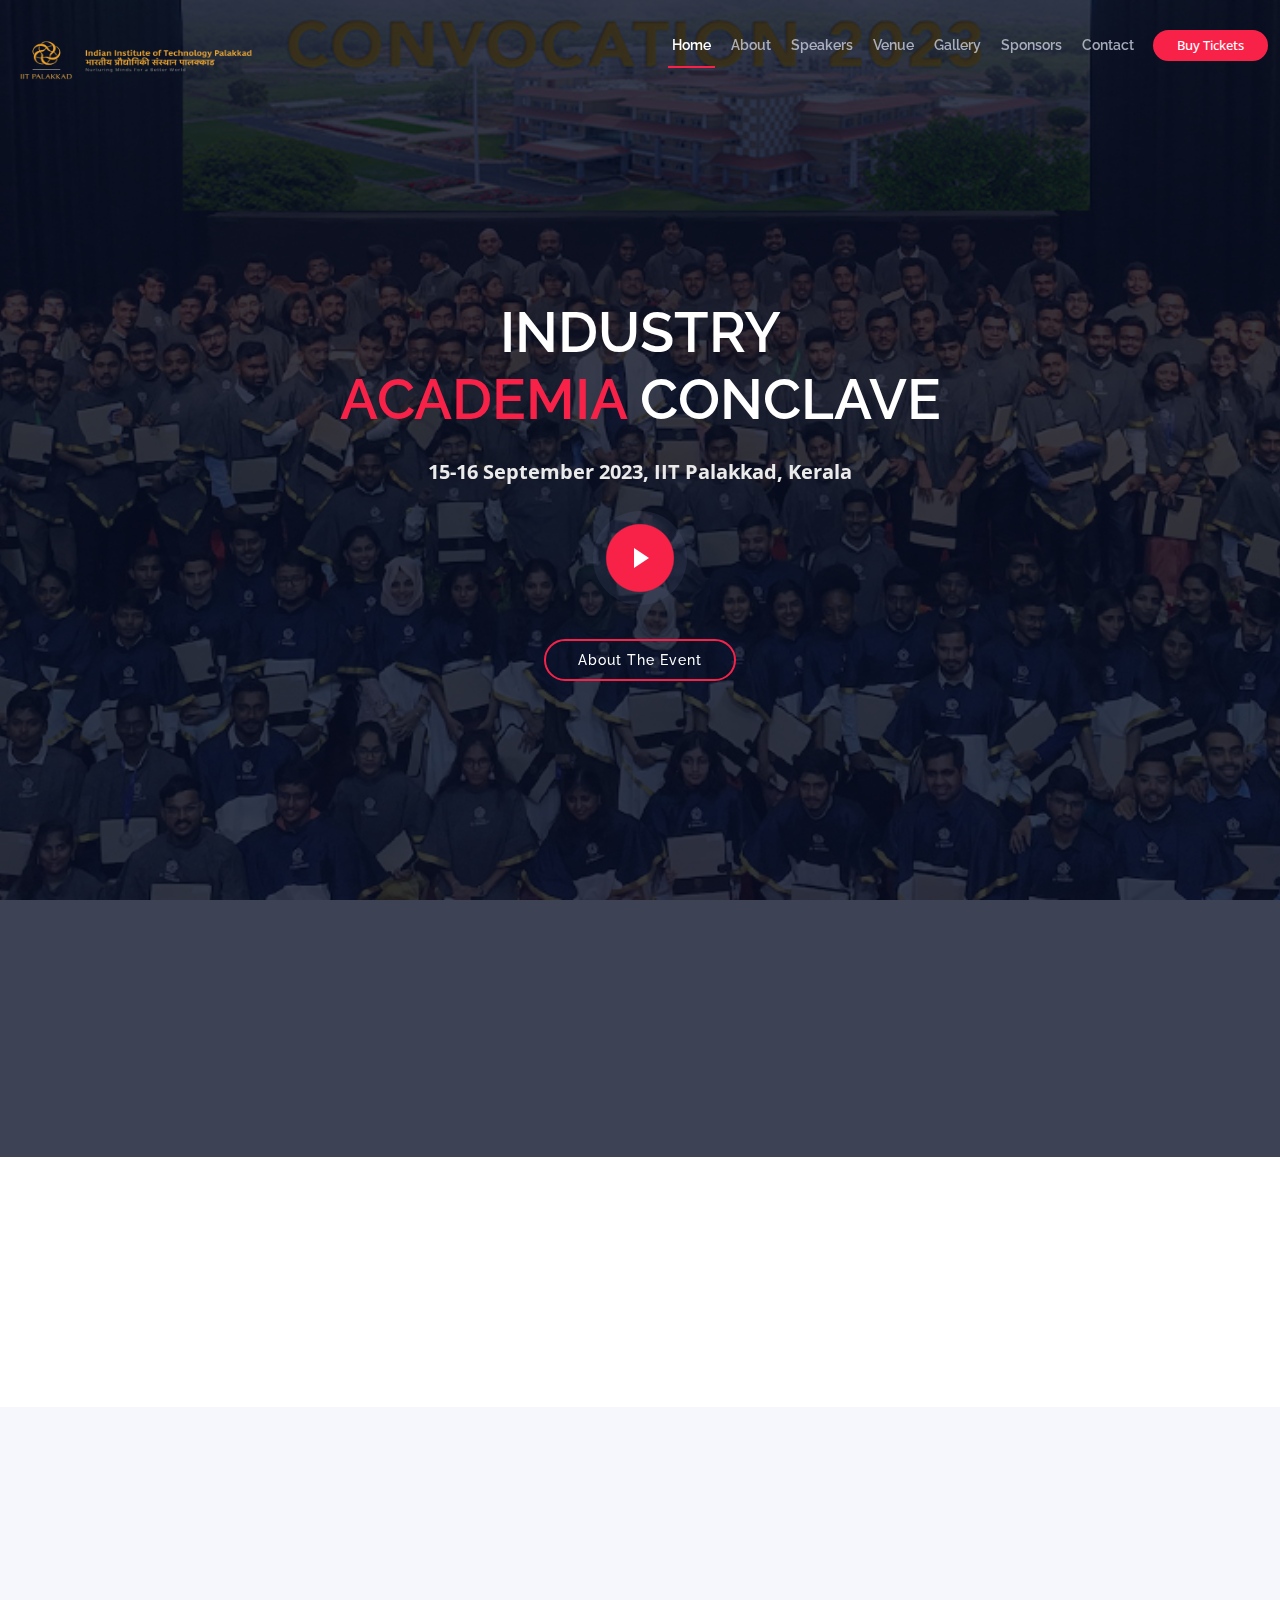
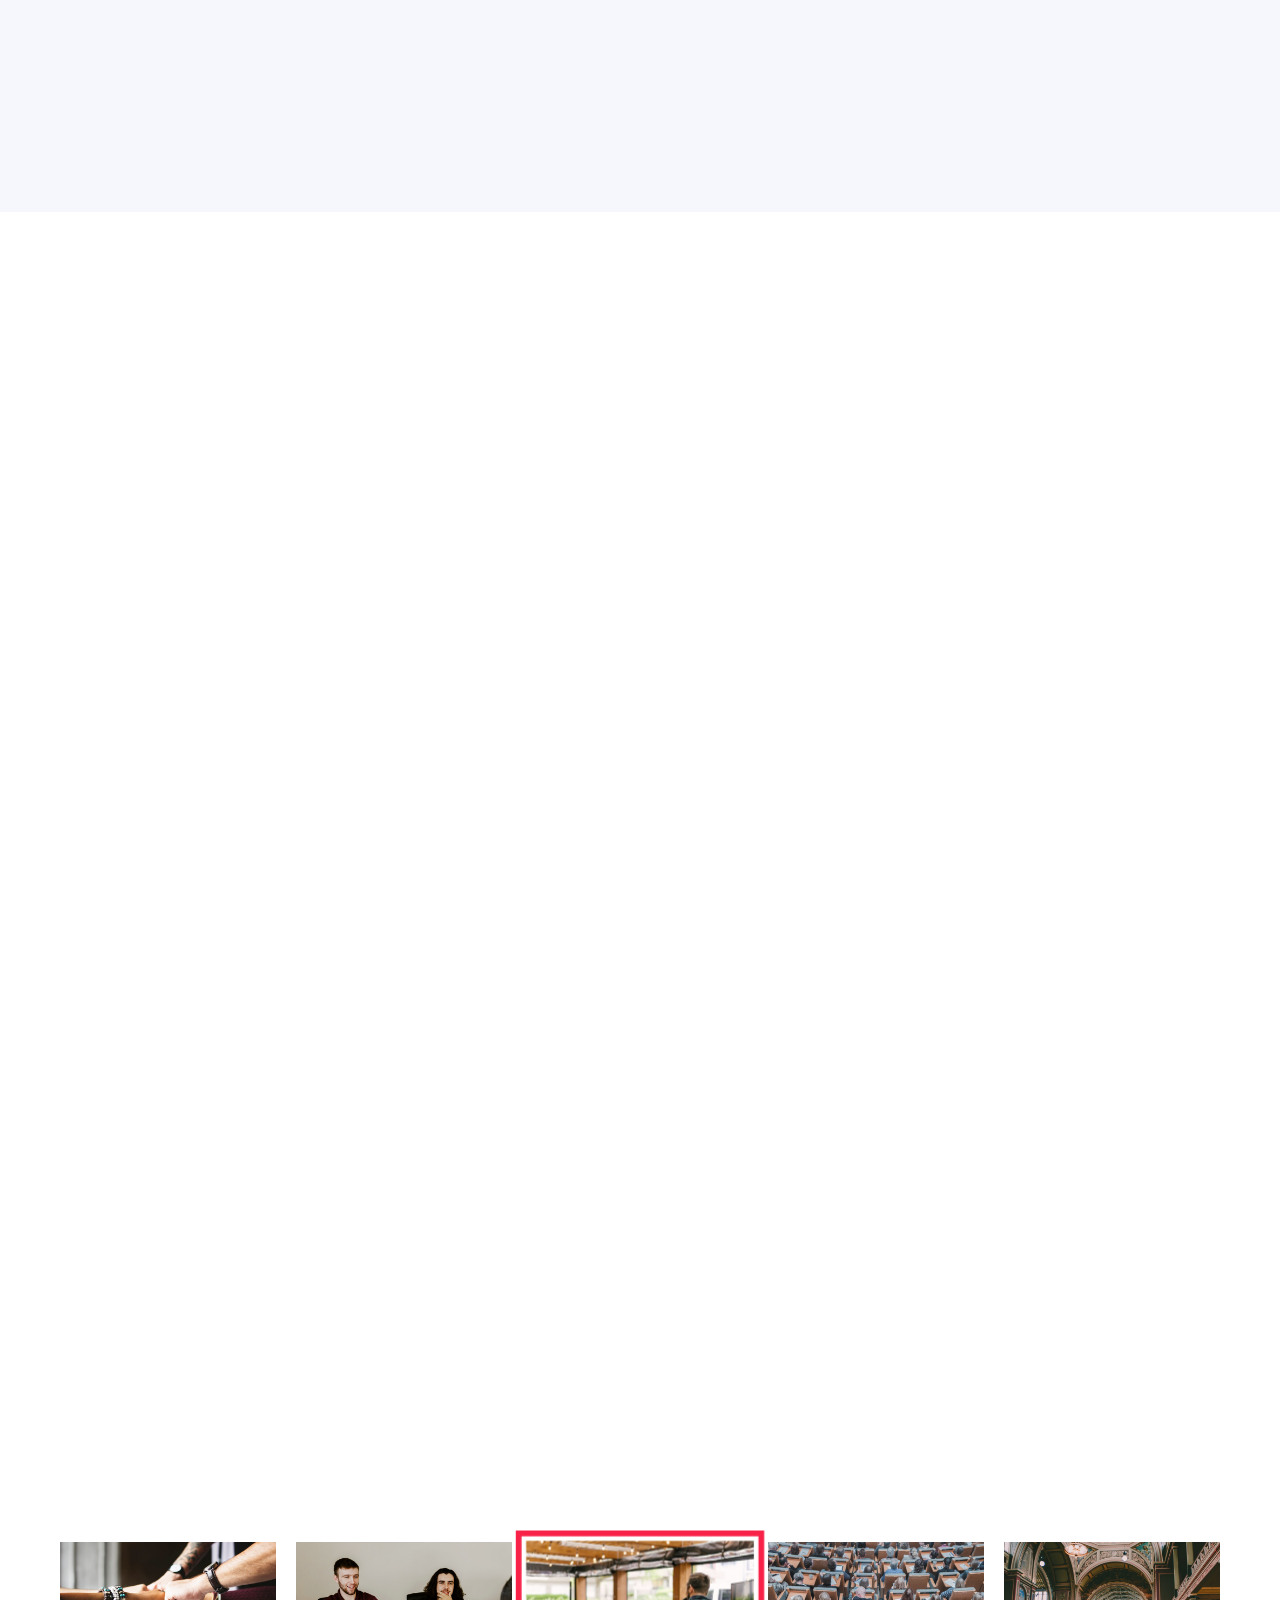
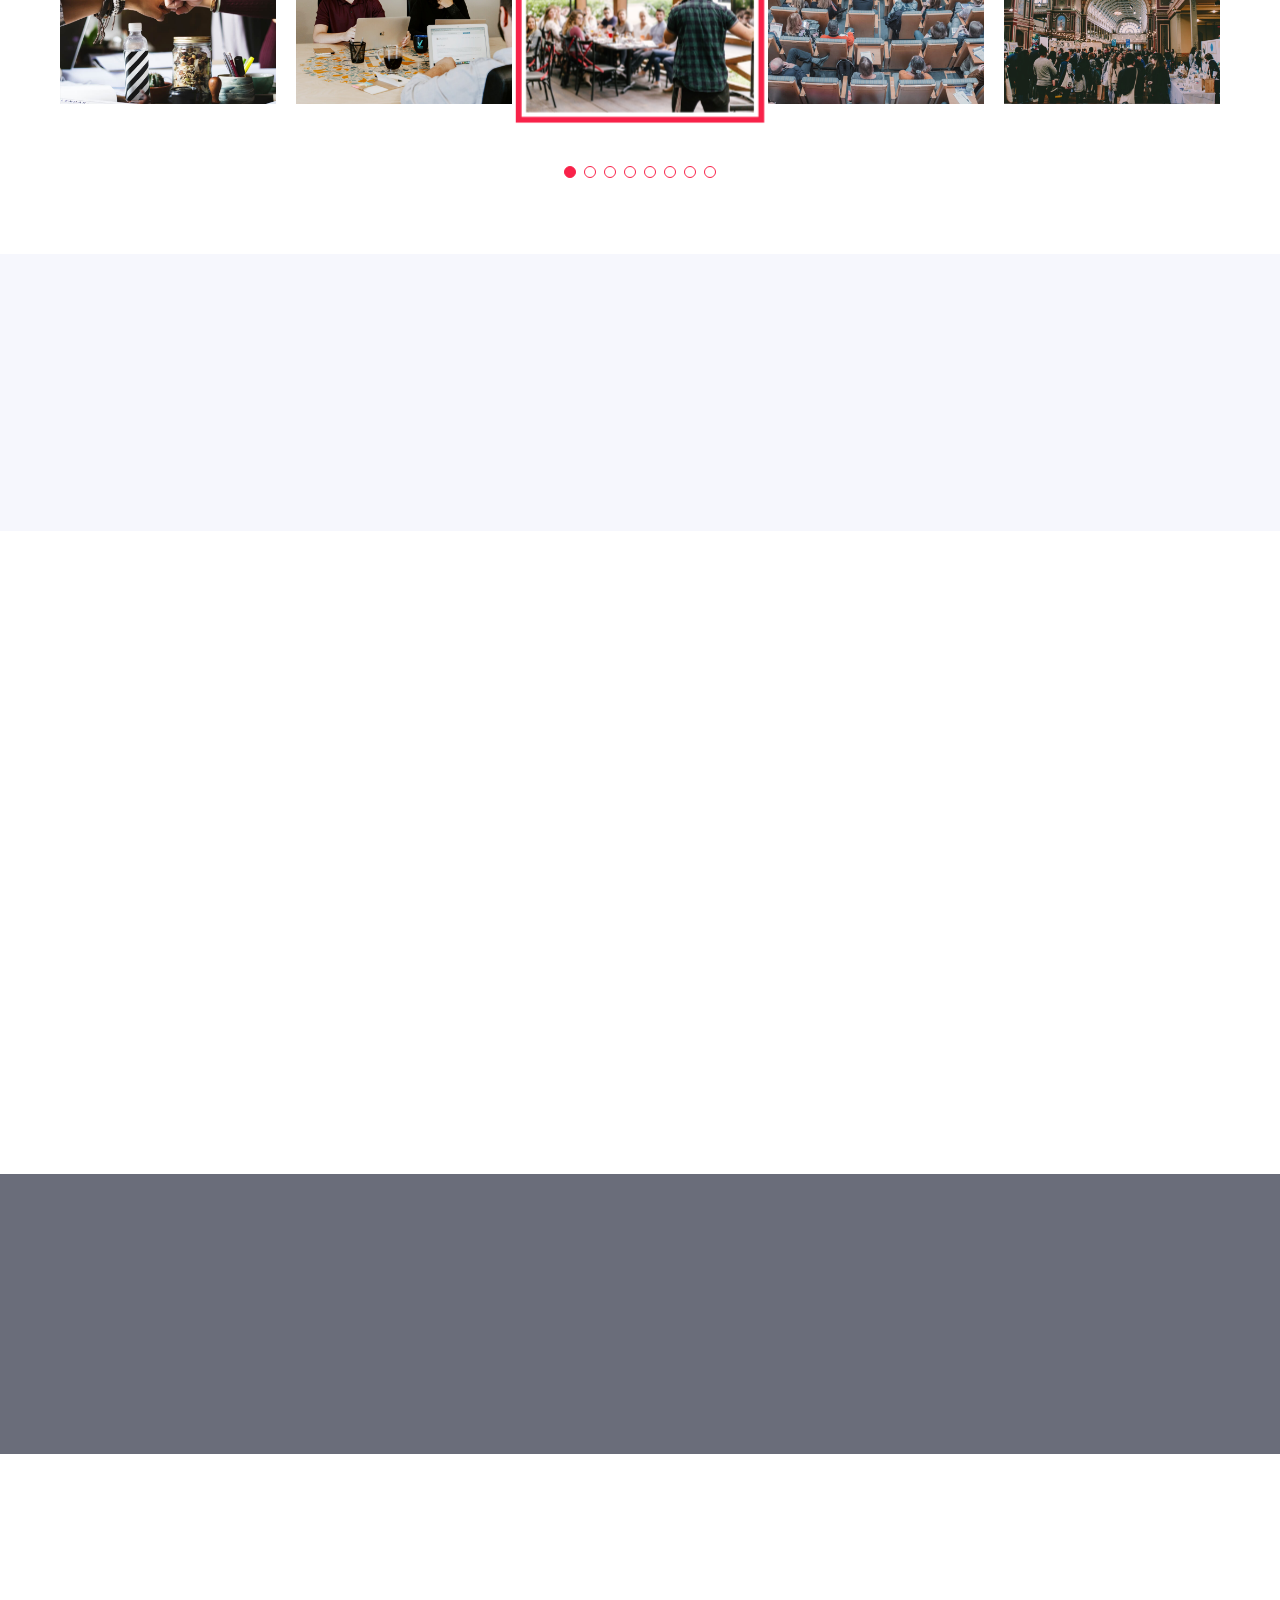
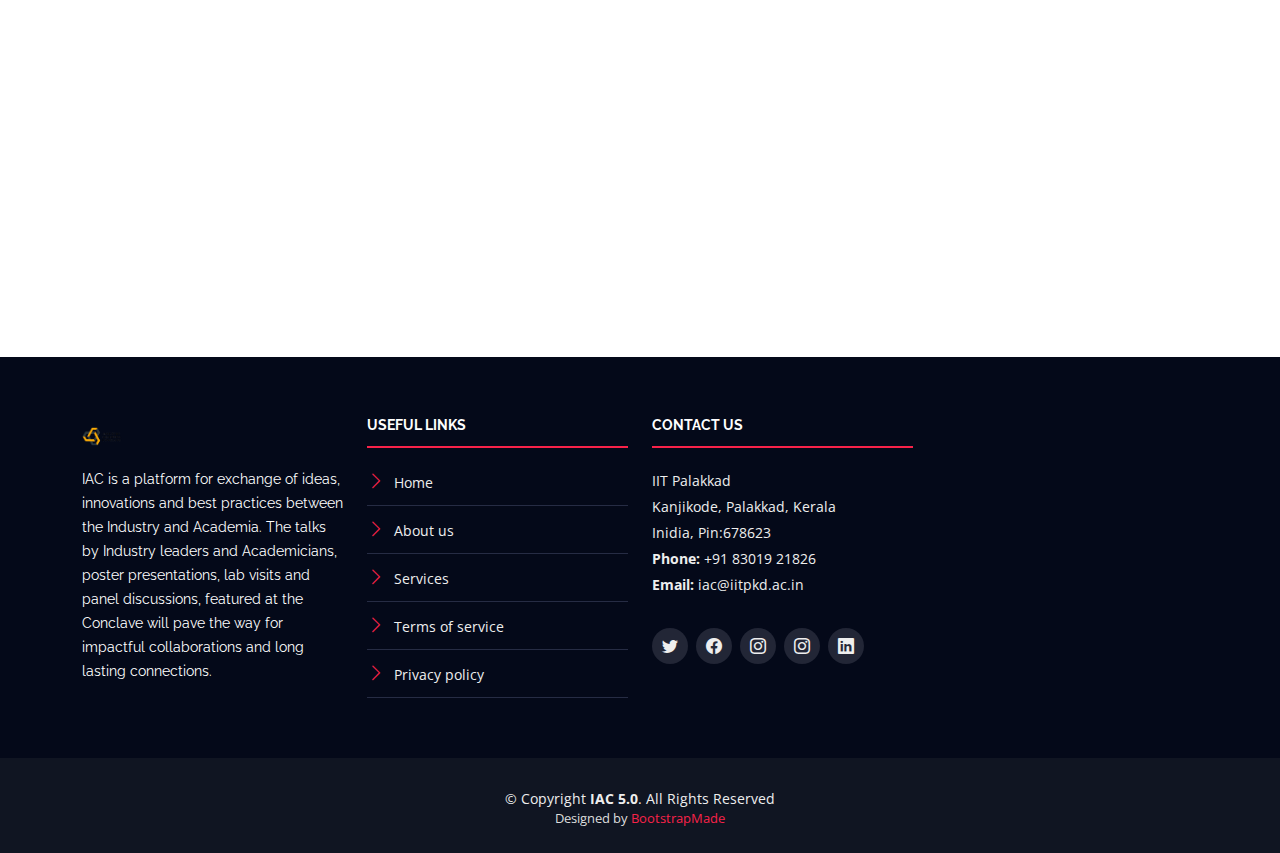
<file: index.html>
<!DOCTYPE html>
<html lang="en">

<head>
  <meta charset="utf-8">
  <meta content="width=device-width, initial-scale=1.0" name="viewport">

  <title>IIT Palakkad IAC 5.0</title>
  <meta content="" name="description">
  <meta content="" name="keywords">

  <!-- Favicons -->
  <link href="assets/img/logo.png" rel="icon">
  <link href="assets/img/apple-touch-icon.png" rel="apple-touch-icon">

  <!-- Google Fonts -->
  <link href="https://fonts.googleapis.com/css?family=Open+Sans:300,300i,400,400i,700,700i|Raleway:300,400,500,700,800" rel="stylesheet">

  <!-- Vendor CSS Files -->
  <link href="assets/vendor/aos/aos.css" rel="stylesheet">
  <link href="assets/vendor/bootstrap/css/bootstrap.min.css" rel="stylesheet">
  <link href="assets/vendor/bootstrap-icons/bootstrap-icons.css" rel="stylesheet">
  <link href="assets/vendor/glightbox/css/glightbox.min.css" rel="stylesheet">
  <link href="assets/vendor/swiper/swiper-bundle.min.css" rel="stylesheet">

  <!-- Template Main CSS File -->
  <link href="assets/css/style.css" rel="stylesheet">

  <!-- =======================================================
  * Template Name: IAC
  * Updated: August 25 2023 with Bootstrap v5.3.1
  * Template URL: https://bootstrapmade.com/theevent-conference-event-bootstrap-template/
  * Author: BootstrapMade.com
  * License: https://bootstrapmade.com/license/
  ======================================================== -->
</head>

<body>

  <!-- ======= Header ======= -->
  <header id="header" class="d-flex align-items-center ">
    <div class="container-fluid container-xxl d-flex align-items-center">

      <div id="logo" class="me-auto" style="height: 10px;">
        <!-- Uncomment below if you prefer to use a text logo -->
        <!-- <h1><a href="index.html">The<span>Event</span></a></h1>-->
        <a href="index.html" class="scrollto">
          <!-- <img class="logo_medium" src="assets/img/logo.png" alt="" title=""> -->
          <img class="logo_wide" src="assets/img/logoiit.png" alt="" title="">
        </a>
      </div>

      <nav id="navbar" class="navbar order-last order-lg-0">
        <ul>
          <li><a class="nav-link scrollto active" href="#hero">Home</a></li>
          <li><a class="nav-link scrollto" href="#about">About</a></li>
          <li><a class="nav-link scrollto" href="#speakers">Speakers</a></li>
          <!-- <li><a class="nav-link scrollto" href="#schedule">Schedule</a></li> -->
          <li><a class="nav-link scrollto" href="#venue">Venue</a></li>
          <!-- <li><a class="nav-link scrollto" href="#hotels">Hotels</a></li> -->
          <li><a class="nav-link scrollto" href="#gallery">Gallery</a></li>
          <li><a class="nav-link scrollto" href="#supporters">Sponsors</a></li>
          <!-- <li class="dropdown"><a href="#"><span>Drop Down</span> <i class="bi bi-chevron-down"></i></a>
          <ul>
            <li><a href="#">Drop Down 1</a></li>
            <li class="dropdown"><a href="#"><span>Deep Drop Down</span> <i class="bi bi-chevron-right"></i></a>
              <ul>
                <li><a href="#">Deep Drop Down 1</a></li>
                <li><a href="#">Deep Drop Down 2</a></li>
                <li><a href="#">Deep Drop Down 3</a></li>
                <li><a href="#">Deep Drop Down 4</a></li>
                <li><a href="#">Deep Drop Down 5</a></li>
              </ul>
            </li>
            <li><a href="#">Drop Down 2</a></li>
            <li><a href="#">Drop Down 3</a></li>
            <li><a href="#">Drop Down 4</a></li>
          </ul>
        </li> -->
          <li><a class="nav-link scrollto" href="#contact">Contact</a></li>
        </ul>
        <i class="bi bi-list mobile-nav-toggle"></i>
      </nav><!-- .navbar -->
      <a class="buy-tickets scrollto" href="#buy-tickets">Buy Tickets</a>

    </div>
  </header><!-- End Header -->

  <!-- ======= Hero Section ======= -->
  <section id="hero">
    <div class="hero-container" data-aos="zoom-in" data-aos-delay="100">
      <h1 class="mb-4 pb-0">Industry<br><span>Academia</span> Conclave</h1>
      <p class="mb-4 pb-0">15-16 September 2023, IIT Palakkad, Kerala</p>
      <a href="https://www.youtube.com/watch?v=sQVEoYGYNAM" class="glightbox play-btn mb-4"></a>
      <a href="#about" class="about-btn scrollto">About The Event</a>
    </div>
  </section><!-- End Hero Section -->

  <main id="main">

    <!-- ======= About Section ======= -->
    <section id="about">
      <div class="container position-relative" data-aos="fade-up">
        <div class="row">
          <div class="col-lg-6">
            <h2>About IAC</h2>
            <p>IAC is a platform for exchange of ideas, innovations and best practices between the Industry and Academia. The talks by Industry leaders and Academicians, poster presentations, lab visits and panel discussions, featured at the Conclave will pave the way for impactful collaborations and long lasting connections.
            </p>
          </div>
          <div class="col-lg-3">
            <h3>Where</h3>
            <p>Sahyadri-Nila Campus, IIT Palakkad</p>
          </div>
          <div class="col-lg-3">
            <h3>When</h3>
            <p>Friday, Saturday<br>15-16 September</p>
          </div>
        </div>
      </div>
    </section><!-- End About Section -->

    <!-- ======= Speakers Section ======= -->
    <section id="speakers">
      <div class="container" data-aos="fade-up">
        <div class="section-header">
          <h2>Event Speakers</h2>
          <p>COMING SOON</p>
        </div>

        <!-- <div class="row">
          <div class="col-lg-4 col-md-6">
            <div class="speaker" data-aos="fade-up" data-aos-delay="100">
              <img src="assets/img/speakers/1.jpg" alt="Speaker 1" class="img-fluid">
              <div class="details">
                <h3><a href="speaker-details.html">Brenden Legros</a></h3>
                <p>Quas alias incidunt</p>
                <div class="social">
                  <a href=""><i class="bi bi-twitter"></i></a>
                  <a href=""><i class="bi bi-facebook"></i></a>
                  <a href=""><i class="bi bi-instagram"></i></a>
                  <a href=""><i class="bi bi-linkedin"></i></a>
                </div>
              </div>
            </div>
          </div>
          <div class="col-lg-4 col-md-6">
            <div class="speaker" data-aos="fade-up" data-aos-delay="200">
              <img src="assets/img/speakers/2.jpg" alt="Speaker 2" class="img-fluid">
              <div class="details">
                <h3><a href="speaker-details.html">Hubert Hirthe</a></h3>
                <p>Consequuntur odio aut</p>
                <div class="social">
                  <a href=""><i class="bi bi-twitter"></i></a>
                  <a href=""><i class="bi bi-facebook"></i></a>
                  <a href=""><i class="bi bi-instagram"></i></a>
                  <a href=""><i class="bi bi-linkedin"></i></a>
                </div>
              </div>
            </div>
          </div>
          <div class="col-lg-4 col-md-6">
            <div class="speaker" data-aos="fade-up" data-aos-delay="300">
              <img src="assets/img/speakers/3.jpg" alt="Speaker 3" class="img-fluid">
              <div class="details">
                <h3><a href="speaker-details.html">Cole Emmerich</a></h3>
                <p>Fugiat laborum et</p>
                <div class="social">
                  <a href=""><i class="bi bi-twitter"></i></a>
                  <a href=""><i class="bi bi-facebook"></i></a>
                  <a href=""><i class="bi bi-instagram"></i></a>
                  <a href=""><i class="bi bi-linkedin"></i></a>
                </div>
              </div>
            </div>
          </div>
          <div class="col-lg-4 col-md-6">
            <div class="speaker" data-aos="fade-up" data-aos-delay="100">
              <img src="assets/img/speakers/4.jpg" alt="Speaker 4" class="img-fluid">
              <div class="details">
                <h3><a href="speaker-details.html">Jack Christiansen</a></h3>
                <p>Debitis iure vero</p>
                <div class="social">
                  <a href=""><i class="bi bi-twitter"></i></a>
                  <a href=""><i class="bi bi-facebook"></i></a>
                  <a href=""><i class="bi bi-instagram"></i></a>
                  <a href=""><i class="bi bi-linkedin"></i></a>
                </div>
              </div>
            </div>
          </div>
          <div class="col-lg-4 col-md-6">
            <div class="speaker" data-aos="fade-up" data-aos-delay="200">
              <img src="assets/img/speakers/5.jpg" alt="Speaker 5" class="img-fluid">
              <div class="details">
                <h3><a href="speaker-details.html">Alejandrin Littel</a></h3>
                <p>Qui molestiae natus</p>
                <div class="social">
                  <a href=""><i class="bi bi-twitter"></i></a>
                  <a href=""><i class="bi bi-facebook"></i></a>
                  <a href=""><i class="bi bi-instagram"></i></a>
                  <a href=""><i class="bi bi-linkedin"></i></a>
                </div>
              </div>
            </div>
          </div>
          <div class="col-lg-4 col-md-6">
            <div class="speaker" data-aos="fade-up" data-aos-delay="300">
              <img src="assets/img/speakers/6.jpg" alt="Speaker 6" class="img-fluid">
              <div class="details">
                <h3><a href="speaker-details.html">Willow Trantow</a></h3>
                <p>Non autem dicta</p>
                <div class="social">
                  <a href=""><i class="bi bi-twitter"></i></a>
                  <a href=""><i class="bi bi-facebook"></i></a>
                  <a href=""><i class="bi bi-instagram"></i></a>
                  <a href=""><i class="bi bi-linkedin"></i></a>
                </div>
              </div>
            </div>
          </div>
        </div> -->
      </div>

    </section>
    <!-- End Speakers Section -->

    <!-- ======= Schedule Section ======= -->
    <section id="schedule" class="section-with-bg">
      <div class="container" data-aos="fade-up">
        <div class="section-header">
          <h2>Event Schedule</h2>
          <p>Here is our event schedule</p>
        </div>

        <ul class="nav nav-tabs" role="tablist" data-aos="fade-up" data-aos-delay="100">
          <li class="nav-item">
            <a class="nav-link active" href="#day-1" role="tab" data-bs-toggle="tab">Day 1</a>
          </li>
          <li class="nav-item">
            <a class="nav-link" href="#day-2" role="tab" data-bs-toggle="tab">Day 2</a>
          </li>
        </ul>

        <h3 class="sub-heading">Event Schedules will be updated Soon!!!</h3>

        <div class="tab-content row justify-content-center" data-aos="fade-up" data-aos-delay="200">

          <!-- Schdule Day 1 -->
          <!-- <div role="tabpanel" class="col-lg-9 tab-pane fade show active" id="day-1">

            <div class="row schedule-item">
              <div class="col-md-2"><time>09:30 AM</time></div>
              <div class="col-md-10">
                <h4>Registration</h4>
                <p>Fugit voluptas iusto maiores temporibus autem numquam magnam.</p>
              </div>
            </div>

            <div class="row schedule-item">
              <div class="col-md-2"><time>10:00 AM</time></div>
              <div class="col-md-10">
                <div class="speaker">
                  <img src="assets/img/speakers/1.jpg" alt="Brenden Legros">
                </div>
                <h4>Keynote <span>Brenden Legros</span></h4>
                <p>Facere provident incidunt quos voluptas.</p>
              </div>
            </div>

            <div class="row schedule-item">
              <div class="col-md-2"><time>11:00 AM</time></div>
              <div class="col-md-10">
                <div class="speaker">
                  <img src="assets/img/speakers/2.jpg" alt="Hubert Hirthe">
                </div>
                <h4>Et voluptatem iusto dicta nobis. <span>Hubert Hirthe</span></h4>
                <p>Maiores dignissimos neque qui cum accusantium ut sit sint inventore.</p>
              </div>
            </div>

            <div class="row schedule-item">
              <div class="col-md-2"><time>12:00 AM</time></div>
              <div class="col-md-10">
                <div class="speaker">
                  <img src="assets/img/speakers/3.jpg" alt="Cole Emmerich">
                </div>
                <h4>Explicabo et rerum quis et ut ea. <span>Cole Emmerich</span></h4>
                <p>Veniam accusantium laborum nihil eos eaque accusantium aspernatur.</p>
              </div>
            </div>

            <div class="row schedule-item">
              <div class="col-md-2"><time>02:00 PM</time></div>
              <div class="col-md-10">
                <div class="speaker">
                  <img src="assets/img/speakers/4.jpg" alt="Jack Christiansen">
                </div>
                <h4>Qui non qui vel amet culpa sequi. <span>Jack Christiansen</span></h4>
                <p>Nam ex distinctio voluptatem doloremque suscipit iusto.</p>
              </div>
            </div>

            <div class="row schedule-item">
              <div class="col-md-2"><time>03:00 PM</time></div>
              <div class="col-md-10">
                <div class="speaker">
                  <img src="assets/img/speakers/5.jpg" alt="Alejandrin Littel">
                </div>
                <h4>Quos ratione neque expedita asperiores. <span>Alejandrin Littel</span></h4>
                <p>Eligendi quo eveniet est nobis et ad temporibus odio quo.</p>
              </div>
            </div>

            <div class="row schedule-item">
              <div class="col-md-2"><time>04:00 PM</time></div>
              <div class="col-md-10">
                <div class="speaker">
                  <img src="assets/img/speakers/6.jpg" alt="Willow Trantow">
                </div>
                <h4>Quo qui praesentium nesciunt <span>Willow Trantow</span></h4>
                <p>Voluptatem et alias dolorum est aut sit enim neque veritatis.</p>
              </div>
            </div>

          </div>
           End Schdule Day 1

          Schdule Day 2
          <div role="tabpanel" class="col-lg-9  tab-pane fade" id="day-2">

            <div class="row schedule-item">
              <div class="col-md-2"><time>10:00 AM</time></div>
              <div class="col-md-10">
                <div class="speaker">
                  <img src="assets/img/speakers/1.jpg" alt="Brenden Legros">
                </div>
                <h4>Libero corrupti explicabo itaque. <span>Brenden Legros</span></h4>
                <p>Facere provident incidunt quos voluptas.</p>
              </div>
            </div>

            <div class="row schedule-item">
              <div class="col-md-2"><time>11:00 AM</time></div>
              <div class="col-md-10">
                <div class="speaker">
                  <img src="assets/img/speakers/2.jpg" alt="Hubert Hirthe">
                </div>
                <h4>Et voluptatem iusto dicta nobis. <span>Hubert Hirthe</span></h4>
                <p>Maiores dignissimos neque qui cum accusantium ut sit sint inventore.</p>
              </div>
            </div>

            <div class="row schedule-item">
              <div class="col-md-2"><time>12:00 AM</time></div>
              <div class="col-md-10">
                <div class="speaker">
                  <img src="assets/img/speakers/3.jpg" alt="Cole Emmerich">
                </div>
                <h4>Explicabo et rerum quis et ut ea. <span>Cole Emmerich</span></h4>
                <p>Veniam accusantium laborum nihil eos eaque accusantium aspernatur.</p>
              </div>
            </div>

            <div class="row schedule-item">
              <div class="col-md-2"><time>02:00 PM</time></div>
              <div class="col-md-10">
                <div class="speaker">
                  <img src="assets/img/speakers/4.jpg" alt="Jack Christiansen">
                </div>
                <h4>Qui non qui vel amet culpa sequi. <span>Jack Christiansen</span></h4>
                <p>Nam ex distinctio voluptatem doloremque suscipit iusto.</p>
              </div>
            </div>

            <div class="row schedule-item">
              <div class="col-md-2"><time>03:00 PM</time></div>
              <div class="col-md-10">
                <div class="speaker">
                  <img src="assets/img/speakers/5.jpg" alt="Alejandrin Littel">
                </div>
                <h4>Quos ratione neque expedita asperiores. <span>Alejandrin Littel</span></h4>
                <p>Eligendi quo eveniet est nobis et ad temporibus odio quo.</p>
              </div>
            </div>

            <div class="row schedule-item">
              <div class="col-md-2"><time>04:00 PM</time></div>
              <div class="col-md-10">
                <div class="speaker">
                  <img src="assets/img/speakers/6.jpg" alt="Willow Trantow">
                </div>
                <h4>Quo qui praesentium nesciunt <span>Willow Trantow</span></h4>
                <p>Voluptatem et alias dolorum est aut sit enim neque veritatis.</p>
              </div>
            </div>

          </div> -->
          <!-- End Schdule Day 2 -->


        </div>

      </div>

    </section><!-- End Schedule Section -->

    <!-- ======= Venue Section ======= -->
    <section id="venue">

      <div class="container-fluid" data-aos="fade-up">

        <div class="section-header">
          <h2>Event Venue</h2>
          <p>Event venue location info and gallery</p>
        </div>

        <div class="row g-0">
          <div class="col-lg-6 venue-map">
            <iframe src="https://www.google.com/maps/embed?pb=!1m14!1m8!1m3!1d3919.069531940834!2d76.7244598!3d10.8059866!3m2!1i1024!2i768!4f13.1!3m3!1m2!1s0x3ba86eb5b2e20413%3A0x6ac0bc1d9e6a7141!2sIIT%20Palakkad!5e0!3m2!1sen!2sin!4v1692870509473!5m2!1sen!2sin" width="800" height="600" style="border:0;" allowfullscreen="" loading="lazy" referrerpolicy="no-referrer-when-downgrade"></iframe>
          </div>

          <div class="col-lg-6 venue-info">
            <div class="row justify-content-center">
              <div class="col-11 col-lg-8 position-relative">
                <h3>Sahyadri-Nila Campus, IIT PALAKKAD</h3>
                <p>The event will be hosted in IIT Palakkad Sahyadri-Nila Campuses</p>
              </div>
            </div>
          </div>
        </div>

      </div>

      <div class="container-fluid venue-gallery-container" data-aos="fade-up" data-aos-delay="100">
        <div class="row g-0">

          <div class="col-lg-3 col-md-4">
            <div class="venue-gallery">
              <a href="assets/img/venue-gallery/1.jpg" class="glightbox" data-gall="venue-gallery">
                <img src="assets/img/venue-gallery/1.jpg" alt="" class="img-fluid">
              </a>
            </div>
          </div>

          <div class="col-lg-3 col-md-4">
            <div class="venue-gallery">
              <a href="assets/img/venue-gallery/2.jpg" class="glightbox" data-gall="venue-gallery">
                <img src="assets/img/venue-gallery/2.jpg" alt="" class="img-fluid">
              </a>
            </div>
          </div>

          <div class="col-lg-3 col-md-4">
            <div class="venue-gallery">
              <a href="assets/img/venue-gallery/3.jpg" class="glightbox" data-gall="venue-gallery">
                <img src="assets/img/venue-gallery/3.jpg" alt="" class="img-fluid">
              </a>
            </div>
          </div>

          <div class="col-lg-3 col-md-4">
            <div class="venue-gallery">
              <a href="assets/img/venue-gallery/4.jpg" class="glightbox" data-gall="venue-gallery">
                <img src="assets/img/venue-gallery/4.jpg" alt="" class="img-fluid">
              </a>
            </div>
          </div>

          <div class="col-lg-3 col-md-4">
            <div class="venue-gallery">
              <a href="assets/img/venue-gallery/5.jpg" class="glightbox" data-gall="venue-gallery">
                <img src="assets/img/venue-gallery/5.jpg" alt="" class="img-fluid">
              </a>
            </div>
          </div>

          <div class="col-lg-3 col-md-4">
            <div class="venue-gallery">
              <a href="assets/img/venue-gallery/6.jpg" class="glightbox" data-gall="venue-gallery">
                <img src="assets/img/venue-gallery/6.jpg" alt="" class="img-fluid">
              </a>
            </div>
          </div>

          <div class="col-lg-3 col-md-4">
            <div class="venue-gallery">
              <a href="assets/img/venue-gallery/7.jpg" class="glightbox" data-gall="venue-gallery">
                <img src="assets/img/venue-gallery/7.jpg" alt="" class="img-fluid">
              </a>
            </div>
          </div>

          <div class="col-lg-3 col-md-4">
            <div class="venue-gallery">
              <a href="assets/img/venue-gallery/8.jpg" class="glightbox" data-gall="venue-gallery">
                <img src="assets/img/venue-gallery/8.jpg" alt="" class="img-fluid">
              </a>
            </div>
          </div>

        </div>
      </div>

    </section><!-- End Venue Section -->

    <!-- ======= Hotels Section ======= -->
    <!-- <section id="hotels" class="section-with-bg">

      <div class="container" data-aos="fade-up">
        <div class="section-header">
          <h2>Hotels</h2>
          <p>Her are some nearby hotels</p>
        </div>

        <div class="row" data-aos="fade-up" data-aos-delay="100">

          <div class="col-lg-4 col-md-6">
            <div class="hotel">
              <div class="hotel-img">
                <img src="assets/img/hotels/1.jpg" alt="Hotel 1" class="img-fluid">
              </div>
              <h3><a href="#">Hotel 1</a></h3>
              <div class="stars">
                <i class="bi bi-star-fill"></i>
                <i class="bi bi-star-fill"></i>
                <i class="bi bi-star-fill"></i>
                <i class="bi bi-star-fill"></i>
                <i class="bi bi-star-fill"></i>
              </div>
              <p>0.4 Mile from the Venue</p>
            </div>
          </div>

          <div class="col-lg-4 col-md-6">
            <div class="hotel">
              <div class="hotel-img">
                <img src="assets/img/hotels/2.jpg" alt="Hotel 2" class="img-fluid">
              </div>
              <h3><a href="#">Hotel 2</a></h3>
              <div class="stars">
                <i class="bi bi-star-fill"></i>
                <i class="bi bi-star-fill"></i>
                <i class="bi bi-star-fill"></i>
                <i class="bi bi-star-fill"></i>
                <i class="bi bi-star-fill-half-full"></i>
              </div>
              <p>0.5 Mile from the Venue</p>
            </div>
          </div>

          <div class="col-lg-4 col-md-6">
            <div class="hotel">
              <div class="hotel-img">
                <img src="assets/img/hotels/3.jpg" alt="Hotel 3" class="img-fluid">
              </div>
              <h3><a href="#">Hotel 3</a></h3>
              <div class="stars">
                <i class="bi bi-star-fill"></i>
                <i class="bi bi-star-fill"></i>
                <i class="bi bi-star-fill"></i>
                <i class="bi bi-star-fill"></i>
              </div>
              <p>0.6 Mile from the Venue</p>
            </div>
          </div>

        </div>
      </div>

    </section>End Hotels Section -->

    <!-- ======= Gallery Section ======= -->
    <section id="gallery">

      <div class="container" data-aos="fade-up">
        <div class="section-header">
          <h2>Gallery</h2>
          <p>Check our gallery from the recent events</p>
        </div>
      </div>

      <div class="gallery-slider swiper">
        <div class="swiper-wrapper align-items-center">
          <div class="swiper-slide"><a href="assets/img/gallery/1.jpg" class="gallery-lightbox"><img src="assets/img/gallery/1.jpg" class="img-fluid" alt=""></a></div>
          <div class="swiper-slide"><a href="assets/img/gallery/2.jpg" class="gallery-lightbox"><img src="assets/img/gallery/2.jpg" class="img-fluid" alt=""></a></div>
          <div class="swiper-slide"><a href="assets/img/gallery/3.jpg" class="gallery-lightbox"><img src="assets/img/gallery/3.jpg" class="img-fluid" alt=""></a></div>
          <div class="swiper-slide"><a href="assets/img/gallery/4.jpg" class="gallery-lightbox"><img src="assets/img/gallery/4.jpg" class="img-fluid" alt=""></a></div>
          <div class="swiper-slide"><a href="assets/img/gallery/5.jpg" class="gallery-lightbox"><img src="assets/img/gallery/5.jpg" class="img-fluid" alt=""></a></div>
          <div class="swiper-slide"><a href="assets/img/gallery/6.jpg" class="gallery-lightbox"><img src="assets/img/gallery/6.jpg" class="img-fluid" alt=""></a></div>
          <div class="swiper-slide"><a href="assets/img/gallery/7.jpg" class="gallery-lightbox"><img src="assets/img/gallery/7.jpg" class="img-fluid" alt=""></a></div>
          <div class="swiper-slide"><a href="assets/img/gallery/8.jpg" class="gallery-lightbox"><img src="assets/img/gallery/8.jpg" class="img-fluid" alt=""></a></div>
        </div>
        <div class="swiper-pagination"></div>
      </div>

    </section><!-- End Gallery Section -->

    <!-- ======= Supporters Section ======= -->
    <section id="supporters" class="section-with-bg">

      <div class="container" data-aos="fade-up">
        <div class="section-header">
          <h2>Sponsors</h2>
        </div>
        <div>COMING SOON</div>

        <!-- <div class="row no-gutters supporters-wrap clearfix" data-aos="zoom-in" data-aos-delay="100">

          <div class="col-lg-3 col-md-4 col-xs-6">
            <div class="supporter-logo">
              <img src="assets/img/supporters/1.png" class="img-fluid" alt="">
            </div>
          </div>

          <div class="col-lg-3 col-md-4 col-xs-6">
            <div class="supporter-logo">
              <img src="assets/img/supporters/2.png" class="img-fluid" alt="">
            </div>
          </div>

          <div class="col-lg-3 col-md-4 col-xs-6">
            <div class="supporter-logo">
              <img src="assets/img/supporters/3.png" class="img-fluid" alt="">
            </div>
          </div>

          <div class="col-lg-3 col-md-4 col-xs-6">
            <div class="supporter-logo">
              <img src="assets/img/supporters/4.png" class="img-fluid" alt="">
            </div>
          </div>

          <div class="col-lg-3 col-md-4 col-xs-6">
            <div class="supporter-logo">
              <img src="assets/img/supporters/5.png" class="img-fluid" alt="">
            </div>
          </div>

          <div class="col-lg-3 col-md-4 col-xs-6">
            <div class="supporter-logo">
              <img src="assets/img/supporters/6.png" class="img-fluid" alt="">
            </div>
          </div>

          <div class="col-lg-3 col-md-4 col-xs-6">
            <div class="supporter-logo">
              <img src="assets/img/supporters/7.png" class="img-fluid" alt="">
            </div>
          </div>

          <div class="col-lg-3 col-md-4 col-xs-6">
            <div class="supporter-logo">
              <img src="assets/img/supporters/8.png" class="img-fluid" alt="">
            </div>
          </div>

        </div> -->

      </div>

    </section><!-- End Sponsors Section -->

    <!-- =======  F.A.Q Section ======= -->
    <section id="faq">

      <div class="container" data-aos="fade-up">

        <div class="section-header">
          <h2>F.A.Q </h2>
        </div>

        <div class="row justify-content-center" data-aos="fade-up" data-aos-delay="100">
          <div class="col-lg-9">

            <ul class="faq-list">

              <li>
                <div data-bs-toggle="collapse" class="collapsed question" href="#faq1">Non consectetur a erat nam at lectus urna duis? <i class="bi bi-chevron-down icon-show"></i><i class="bi bi-chevron-up icon-close"></i></div>
                <div id="faq1" class="collapse" data-bs-parent=".faq-list">
                  <p>
                    Feugiat pretium nibh ipsum consequat. Tempus iaculis urna id volutpat lacus laoreet non curabitur gravida. Venenatis lectus magna fringilla urna porttitor rhoncus dolor purus non.
                  </p>
                </div>
              </li>

              <li>
                <div data-bs-toggle="collapse" href="#faq2" class="collapsed question">Feugiat scelerisque varius morbi enim nunc faucibus a pellentesque? <i class="bi bi-chevron-down icon-show"></i><i class="bi bi-chevron-up icon-close"></i></div>
                <div id="faq2" class="collapse" data-bs-parent=".faq-list">
                  <p>
                    Dolor sit amet consectetur adipiscing elit pellentesque habitant morbi. Id interdum velit laoreet id donec ultrices. Fringilla phasellus faucibus scelerisque eleifend donec pretium. Est pellentesque elit ullamcorper dignissim. Mauris ultrices eros in cursus turpis massa tincidunt dui.
                  </p>
                </div>
              </li>

              <li>
                <div data-bs-toggle="collapse" href="#faq3" class="collapsed question">Dolor sit amet consectetur adipiscing elit pellentesque habitant morbi? <i class="bi bi-chevron-down icon-show"></i><i class="bi bi-chevron-up icon-close"></i></div>
                <div id="faq3" class="collapse" data-bs-parent=".faq-list">
                  <p>
                    Eleifend mi in nulla posuere sollicitudin aliquam ultrices sagittis orci. Faucibus pulvinar elementum integer enim. Sem nulla pharetra diam sit amet nisl suscipit. Rutrum tellus pellentesque eu tincidunt. Lectus urna duis convallis convallis tellus. Urna molestie at elementum eu facilisis sed odio morbi quis
                  </p>
                </div>
              </li>

              <li>
                <div data-bs-toggle="collapse" href="#faq4" class="collapsed question">Ac odio tempor orci dapibus. Aliquam eleifend mi in nulla? <i class="bi bi-chevron-down icon-show"></i><i class="bi bi-chevron-up icon-close"></i></div>
                <div id="faq4" class="collapse" data-bs-parent=".faq-list">
                  <p>
                    Dolor sit amet consectetur adipiscing elit pellentesque habitant morbi. Id interdum velit laoreet id donec ultrices. Fringilla phasellus faucibus scelerisque eleifend donec pretium. Est pellentesque elit ullamcorper dignissim. Mauris ultrices eros in cursus turpis massa tincidunt dui.
                  </p>
                </div>
              </li>

              <li>
                <div data-bs-toggle="collapse" href="#faq5" class="collapsed question">Tempus quam pellentesque nec nam aliquam sem et tortor consequat? <i class="bi bi-chevron-down icon-show"></i><i class="bi bi-chevron-up icon-close"></i></div>
                <div id="faq5" class="collapse" data-bs-parent=".faq-list">
                  <p>
                    Molestie a iaculis at erat pellentesque adipiscing commodo. Dignissim suspendisse in est ante in. Nunc vel risus commodo viverra maecenas accumsan. Sit amet nisl suscipit adipiscing bibendum est. Purus gravida quis blandit turpis cursus in
                  </p>
                </div>
              </li>

              <li>
                <div data-bs-toggle="collapse" href="#faq6" class="collapsed question">Tortor vitae purus faucibus ornare. Varius vel pharetra vel turpis nunc eget lorem dolor? <i class="bi bi-chevron-down icon-show"></i><i class="bi bi-chevron-up icon-close"></i></div>
                <div id="faq6" class="collapse" data-bs-parent=".faq-list">
                  <p>
                    Laoreet sit amet cursus sit amet dictum sit amet justo. Mauris vitae ultricies leo integer malesuada nunc vel. Tincidunt eget nullam non nisi est sit amet. Turpis nunc eget lorem dolor sed. Ut venenatis tellus in metus vulputate eu scelerisque. Pellentesque diam volutpat commodo sed egestas egestas fringilla phasellus faucibus. Nibh tellus molestie nunc non blandit massa enim nec.
                  </p>
                </div>
              </li>

            </ul>

          </div>
        </div>

      </div>

    </section><!-- End  F.A.Q Section -->

    <!-- ======= Subscribe Section ======= -->
    <section id="subscribe">
      <div class="container" data-aos="zoom-in">
        <div class="section-header">
          <h2>Register Here</h2>
          <p>For attending the event, Please register here.</p>
        </div>

        <!-- <form method="POST" action="#">
          <div class="row justify-content-center">
            <div class="col-lg-6 col-md-10 d-flex">
              <input type="text" class="form-control" placeholder="Enter your Email">
              <button type="submit" class="ms-2">Subscribe</button>
            </div>
          </div>
        </form> -->

      </div>
    </section><!-- End Subscribe Section -->

    <!-- ======= Buy Ticket Section ======= -->
    <!-- <section id="buy-tickets" class="section-with-bg">
      <div class="container" data-aos="fade-up">

        <div class="section-header">
          <h2>Buy Tickets</h2>
          <p>Velit consequatur consequatur inventore iste fugit unde omnis eum aut.</p>
        </div>

        <div class="row">
          <div class="col-lg-4" data-aos="fade-up" data-aos-delay="100">
            <div class="card mb-5 mb-lg-0">
              <div class="card-body">
                <h5 class="card-title text-muted text-uppercase text-center">Standard Access</h5>
                <h6 class="card-price text-center">$150</h6>
                <hr>
                <ul class="fa-ul">
                  <li><span class="fa-li"><i class="fa fa-check"></i></span>Regular Seating</li>
                  <li><span class="fa-li"><i class="fa fa-check"></i></span>Coffee Break</li>
                  <li><span class="fa-li"><i class="fa fa-check"></i></span>Custom Badge</li>
                  <li class="text-muted"><span class="fa-li"><i class="fa fa-times"></i></span>Community Access</li>
                  <li class="text-muted"><span class="fa-li"><i class="fa fa-times"></i></span>Workshop Access</li>
                  <li class="text-muted"><span class="fa-li"><i class="fa fa-times"></i></span>After Party</li>
                </ul>
                <hr>
                <div class="text-center">
                  <button type="button" class="btn" data-bs-toggle="modal" data-bs-target="#buy-ticket-modal" data-ticket-type="standard-access">Buy Now</button>
                </div>
              </div>
            </div>
          </div>
          <div class="col-lg-4" data-aos="fade-up" data-aos-delay="200">
            <div class="card mb-5 mb-lg-0">
              <div class="card-body">
                <h5 class="card-title text-muted text-uppercase text-center">Pro Access</h5>
                <h6 class="card-price text-center">$250</h6>
                <hr>
                <ul class="fa-ul">
                  <li><span class="fa-li"><i class="fa fa-check"></i></span>Regular Seating</li>
                  <li><span class="fa-li"><i class="fa fa-check"></i></span>Coffee Break</li>
                  <li><span class="fa-li"><i class="fa fa-check"></i></span>Custom Badge</li>
                  <li><span class="fa-li"><i class="fa fa-check"></i></span>Community Access</li>
                  <li class="text-muted"><span class="fa-li"><i class="fa fa-times"></i></span>Workshop Access</li>
                  <li class="text-muted"><span class="fa-li"><i class="fa fa-times"></i></span>After Party</li>
                </ul>
                <hr>
                <div class="text-center">
                  <button type="button" class="btn" data-bs-toggle="modal" data-bs-target="#buy-ticket-modal" data-ticket-type="pro-access">Buy Now</button>
                </div>
              </div>
            </div>
          </div>
          Pro Tier
          <div class="col-lg-4" data-aos="fade-up" data-aos-delay="300">
            <div class="card">
              <div class="card-body">
                <h5 class="card-title text-muted text-uppercase text-center">Premium Access</h5>
                <h6 class="card-price text-center">$350</h6>
                <hr>
                <ul class="fa-ul">
                  <li><span class="fa-li"><i class="fa fa-check"></i></span>Regular Seating</li>
                  <li><span class="fa-li"><i class="fa fa-check"></i></span>Coffee Break</li>
                  <li><span class="fa-li"><i class="fa fa-check"></i></span>Custom Badge</li>
                  <li><span class="fa-li"><i class="fa fa-check"></i></span>Community Access</li>
                  <li><span class="fa-li"><i class="fa fa-check"></i></span>Workshop Access</li>
                  <li><span class="fa-li"><i class="fa fa-check"></i></span>After Party</li>
                </ul>
                <hr>
                <div class="text-center">
                  <button type="button" class="btn" data-bs-toggle="modal" data-bs-target="#buy-ticket-modal" data-ticket-type="premium-access">Buy Now</button>
                </div>

              </div>
            </div>
          </div>
        </div>

      </div>

      Modal Order Form
      <div id="buy-ticket-modal" class="modal fade">
        <div class="modal-dialog" role="document">
          <div class="modal-content">
            <div class="modal-header">
              <h4 class="modal-title">Buy Tickets</h4>
              <button type="button" class="btn-close" data-bs-dismiss="modal" aria-label="Close"></button>
            </div>
            <div class="modal-body">
              <form method="POST" action="#">
                <div class="form-group">
                  <input type="text" class="form-control" name="your-name" placeholder="Your Name">
                </div>
                <div class="form-group mt-3">
                  <input type="text" class="form-control" name="your-email" placeholder="Your Email">
                </div>
                <div class="form-group mt-3">
                  <select id="ticket-type" name="ticket-type" class="form-select">
                    <option value="">-- Select Your Ticket Type --</option>
                    <option value="standard-access">Standard Access</option>
                    <option value="pro-access">Pro Access</option>
                    <option value="premium-access">Premium Access</option>
                  </select>
                </div>
                <div class="text-center mt-3">
                  <button type="submit" class="btn">Buy Now</button>
                </div>
              </form>
            </div>
          </div>
        </div>
      </div>

    </section> -->
    <!-- End Buy Ticket Section -->

    <!-- ======= Contact Section ======= -->
    <section id="contact" class="section-bg">

      <div class="container" data-aos="fade-up">

        <div class="section-header">
          <h2>Contact Us</h2>
          <p>For any Query, Reachout to us</p>
        </div>

        <div class="row contact-info">

          <div class="col-md-4">
            <div class="contact-address">
              <i class="bi bi-geo-alt"></i>
              <h3>Address</h3>
              <address>Nila Campus, IIT Palakkad, Kanjikode, Palakkad</address>
            </div>
          </div>

          <div class="col-md-4">
            <div class="contact-phone">
              <i class="bi bi-phone"></i>
              <h3>Phone Number</h3>
              <p><a href="tel:+918301921826">+91 830 192 1826</a></p>
            </div>
          </div>

          <div class="col-md-4">
            <div class="contact-email">
              <i class="bi bi-envelope"></i>
              <h3>Email</h3>
              <p><a href="mailto:iac@iitpkd.ac.in">iac@iitpkd.ac.in</a></p>
            </div>
          </div>

        </div>

        <!-- <div class="form">
          <form action="forms/contact.php" method="post" role="form" class="php-email-form">
            <div class="row">
              <div class="form-group col-md-6">
                <input type="text" name="name" class="form-control" id="name" placeholder="Your Name" required>
              </div>
              <div class="form-group col-md-6 mt-3 mt-md-0">
                <input type="email" class="form-control" name="email" id="email" placeholder="Your Email" required>
              </div>
            </div>
            <div class="form-group mt-3">
              <input type="text" class="form-control" name="subject" id="subject" placeholder="Subject" required>
            </div>
            <div class="form-group mt-3">
              <textarea class="form-control" name="message" rows="5" placeholder="Message" required></textarea>
            </div>
            <div class="my-3">
              <div class="loading">Loading</div>
              <div class="error-message"></div>
              <div class="sent-message">Your message has been sent. Thank you!</div>
            </div>
            <div class="text-center"><button type="submit">Send Message</button></div>
          </form>
        </div> -->

      </div>
    </section><!-- End Contact Section -->

  </main><!-- End #main -->

  <!-- ======= Footer ======= -->
  <footer id="footer">
    <div class="footer-top">
      <div class="container">
        <div class="row">

          <div class="col-lg-3 col-md-6 footer-info">
            <img src="assets/img/logo.png" alt="TheEvenet">
            <p>IAC is a platform for exchange of ideas, innovations and best practices between the Industry and Academia. The talks by Industry leaders and Academicians, poster presentations, lab visits and panel discussions, featured at the Conclave will pave the way for impactful collaborations and long lasting connections.
            </p>
          </div>

          <div class="col-lg-3 col-md-6 footer-links">
            <h4>Useful Links</h4>
            <ul>
              <li><i class="bi bi-chevron-right"></i> <a href="#">Home</a></li>
              <li><i class="bi bi-chevron-right"></i> <a href="#">About us</a></li>
              <li><i class="bi bi-chevron-right"></i> <a href="#">Services</a></li>
              <li><i class="bi bi-chevron-right"></i> <a href="#">Terms of service</a></li>
              <li><i class="bi bi-chevron-right"></i> <a href="#">Privacy policy</a></li>
            </ul>
          </div>

          <!-- <div class="col-lg-3 col-md-6 footer-links">
            <h4>Useful Links</h4>
            <ul>
              <li><i class="bi bi-chevron-right"></i> <a href="#">Home</a></li>
              <li><i class="bi bi-chevron-right"></i> <a href="#">About us</a></li>
              <li><i class="bi bi-chevron-right"></i> <a href="#">Services</a></li>
              <li><i class="bi bi-chevron-right"></i> <a href="#">Terms of service</a></li>
              <li><i class="bi bi-chevron-right"></i> <a href="#">Privacy policy</a></li>
            </ul>
          </div> -->

          <div class="col-lg-3 col-md-6 footer-contact">
            <h4>Contact Us</h4>
            <p>
              IIT Palakkad <br>
              Kanjikode, Palakkad, Kerala<br>
              Inidia, Pin:678623 <br>
              <strong>Phone:</strong> +91 83019 21826<br>
              <strong>Email:</strong> iac@iitpkd.ac.in<br>
            </p>

            <div class="social-links">
              <a href="#" class="twitter"><i class="bi bi-twitter"></i></a>
              <a href="#" class="facebook"><i class="bi bi-facebook"></i></a>
              <a href="#" class="instagram"><i class="bi bi-instagram"></i></a>
              <a href="#" class="google-plus"><i class="bi bi-instagram"></i></a>
              <a href="#" class="linkedin"><i class="bi bi-linkedin"></i></a>
            </div>

          </div>

        </div>
      </div>
    </div>

    <div class="container">
      <div class="copyright">
        &copy; Copyright <strong>IAC 5.0</strong>. All Rights Reserved
      </div>
      <div class="credits">
        <!--
        All the links in the footer should remain intact.
        You can delete the links only if you purchased the pro version.
        Licensing information: https://bootstrapmade.com/license/
        Purchase the pro version with working PHP/AJAX contact form: https://bootstrapmade.com/buy/?theme=TheEvent
      -->
        Designed by <a href="https://bootstrapmade.com/">BootstrapMade</a>
      </div>
    </div>
  </footer><!-- End  Footer -->

  <a href="#" class="back-to-top d-flex align-items-center justify-content-center"><i class="bi bi-arrow-up-short"></i></a>

  <!-- Vendor JS Files -->
  <script src="assets/vendor/aos/aos.js"></script>
  <script src="assets/vendor/bootstrap/js/bootstrap.bundle.min.js"></script>
  <script src="assets/vendor/glightbox/js/glightbox.min.js"></script>
  <script src="assets/vendor/swiper/swiper-bundle.min.js"></script>
  <script src="assets/vendor/php-email-form/validate.js"></script>

  <!-- Template Main JS File -->
  <script src="assets/js/main.js"></script>

</body>

</html>
</file>
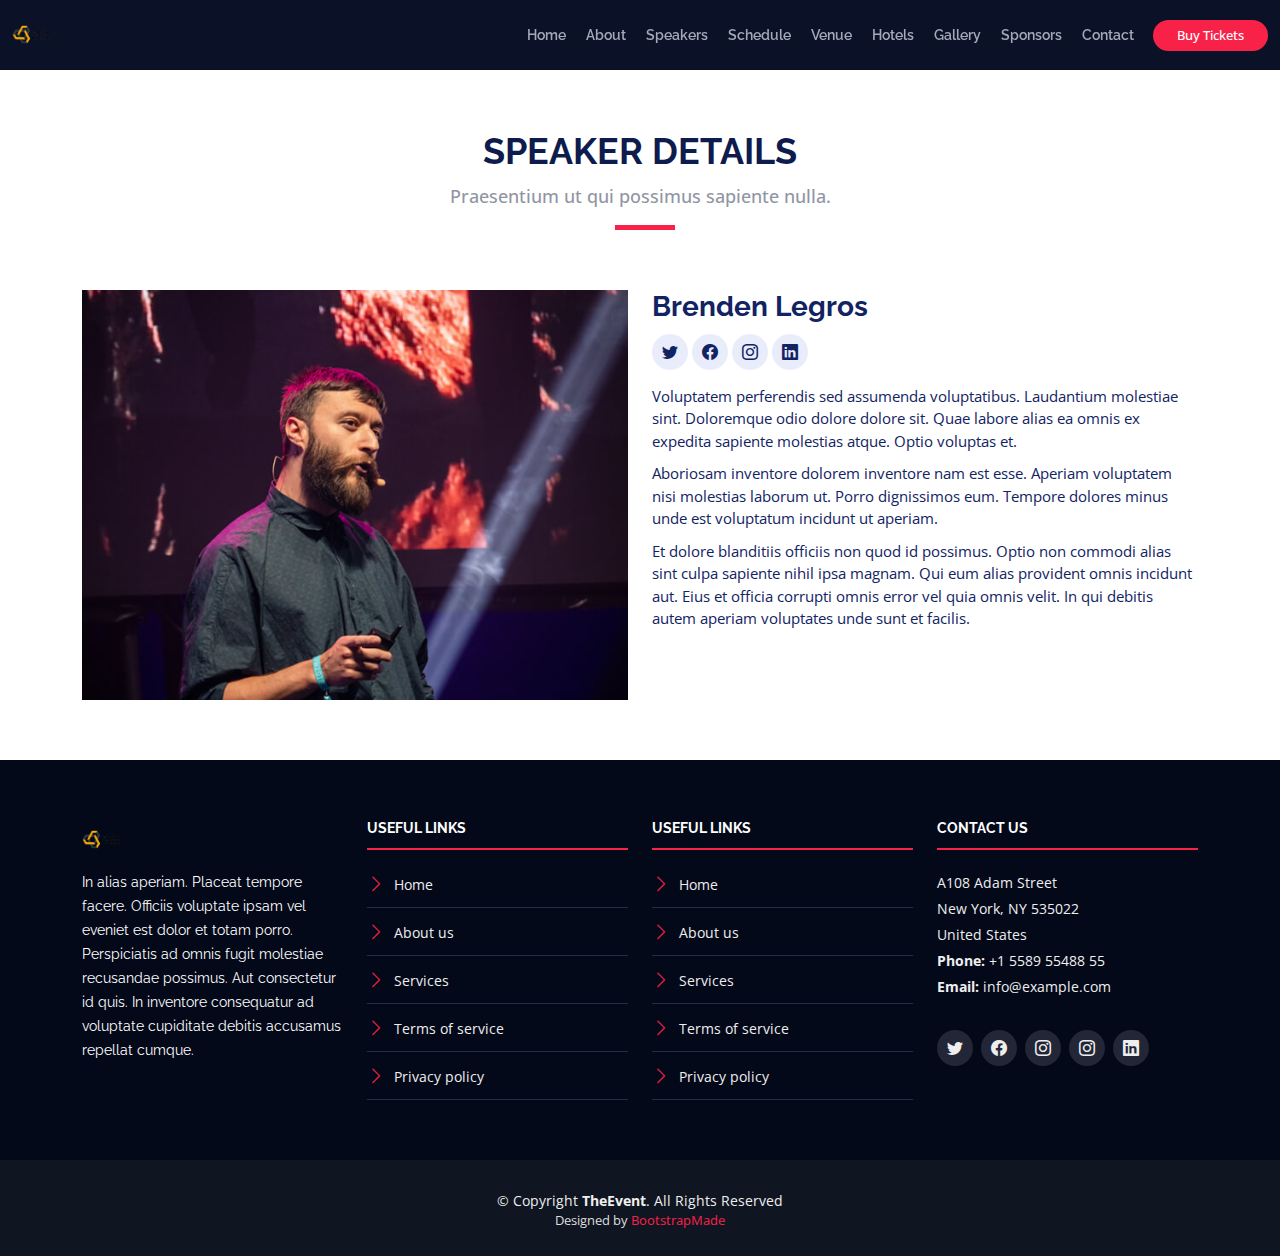
<file: speaker-details.html>
<!DOCTYPE html>
<html lang="en">

<head>
  <meta charset="utf-8">
  <meta content="width=device-width, initial-scale=1.0" name="viewport">

  <title>TheEvent Bootstrap Template - Speaker Details</title>
  <meta content="" name="description">
  <meta content="" name="keywords">

  <!-- Favicons -->
  <link href="assets/img/favicon.png" rel="icon">
  <link href="assets/img/apple-touch-icon.png" rel="apple-touch-icon">

  <!-- Google Fonts -->
  <link href="https://fonts.googleapis.com/css?family=Open+Sans:300,300i,400,400i,700,700i|Raleway:300,400,500,700,800" rel="stylesheet">

  <!-- Vendor CSS Files -->
  <link href="assets/vendor/aos/aos.css" rel="stylesheet">
  <link href="assets/vendor/bootstrap/css/bootstrap.min.css" rel="stylesheet">
  <link href="assets/vendor/bootstrap-icons/bootstrap-icons.css" rel="stylesheet">
  <link href="assets/vendor/glightbox/css/glightbox.min.css" rel="stylesheet">
  <link href="assets/vendor/swiper/swiper-bundle.min.css" rel="stylesheet">

  <!-- Template Main CSS File -->
  <link href="assets/css/style.css" rel="stylesheet">

  <!-- =======================================================
  * Template Name: TheEvent
  * Updated: Jul 27 2023 with Bootstrap v5.3.1
  * Template URL: https://bootstrapmade.com/theevent-conference-event-bootstrap-template/
  * Author: BootstrapMade.com
  * License: https://bootstrapmade.com/license/
  ======================================================== -->
</head>

<body>

  <!-- ======= Header ======= -->
  <header id="header" class="d-flex align-items-center header-inner">
    <div class="container-fluid container-xxl d-flex align-items-center">

      <div id="logo" class="me-auto">
        <!-- Uncomment below if you prefer to use a text logo -->
        <!-- <h1><a href="index.html">The<span>Event</span></a></h1>-->
        <a href="index.html" class="scrollto"><img src="assets/img/logo.png" alt="" title=""></a>
      </div>

      <nav id="navbar" class="navbar order-last order-lg-0">
        <ul>
          <li><a class="nav-link scrollto " href="#hero">Home</a></li>
          <li><a class="nav-link scrollto" href="#about">About</a></li>
          <li><a class="nav-link scrollto" href="#speakers">Speakers</a></li>
          <li><a class="nav-link scrollto" href="#schedule">Schedule</a></li>
          <li><a class="nav-link scrollto" href="#venue">Venue</a></li>
          <li><a class="nav-link scrollto" href="#hotels">Hotels</a></li>
          <li><a class="nav-link scrollto" href="#gallery">Gallery</a></li>
          <li><a class="nav-link scrollto" href="#supporters">Sponsors</a></li>
          <!-- <li class="dropdown"><a href="#"><span>Drop Down</span> <i class="bi bi-chevron-down"></i></a>
          <ul>
            <li><a href="#">Drop Down 1</a></li>
            <li class="dropdown"><a href="#"><span>Deep Drop Down</span> <i class="bi bi-chevron-right"></i></a>
              <ul>
                <li><a href="#">Deep Drop Down 1</a></li>
                <li><a href="#">Deep Drop Down 2</a></li>
                <li><a href="#">Deep Drop Down 3</a></li>
                <li><a href="#">Deep Drop Down 4</a></li>
                <li><a href="#">Deep Drop Down 5</a></li>
              </ul>
            </li>
            <li><a href="#">Drop Down 2</a></li>
            <li><a href="#">Drop Down 3</a></li>
            <li><a href="#">Drop Down 4</a></li>
          </ul>
        </li> -->
          <li><a class="nav-link scrollto" href="#contact">Contact</a></li>
        </ul>
        <i class="bi bi-list mobile-nav-toggle"></i>
      </nav><!-- .navbar -->
      <a class="buy-tickets scrollto" href="#buy-tickets">Buy Tickets</a>

    </div>
  </header><!-- End Header -->

  <main id="main" class="main-page">

    <!-- ======= Speaker Details Sectionn ======= -->
    <section id="speakers-details">
      <div class="container">
        <div class="section-header">
          <h2>Speaker Details</h2>
          <p>Praesentium ut qui possimus sapiente nulla.</p>
        </div>

        <div class="row">
          <div class="col-md-6">
            <img src="assets/img/speakers/1.jpg" alt="Speaker 1" class="img-fluid">
          </div>

          <div class="col-md-6">
            <div class="details">
              <h2>Brenden Legros</h2>
              <div class="social">
                <a href=""><i class="bi bi-twitter"></i></a>
                <a href=""><i class="bi bi-facebook"></i></a>
                <a href=""><i class="bi bi-instagram"></i></a>
                <a href=""><i class="bi bi-linkedin"></i></a>
              </div>
              <p>Voluptatem perferendis sed assumenda voluptatibus. Laudantium molestiae sint. Doloremque odio dolore dolore sit. Quae labore alias ea omnis ex expedita sapiente molestias atque. Optio voluptas et.</p>

              <p>Aboriosam inventore dolorem inventore nam est esse. Aperiam voluptatem nisi molestias laborum ut. Porro dignissimos eum. Tempore dolores minus unde est voluptatum incidunt ut aperiam.</p>

              <p>Et dolore blanditiis officiis non quod id possimus. Optio non commodi alias sint culpa sapiente nihil ipsa magnam. Qui eum alias provident omnis incidunt aut. Eius et officia corrupti omnis error vel quia omnis velit. In qui debitis autem aperiam voluptates unde sunt et facilis.</p>
            </div>
          </div>

        </div>
      </div>

    </section>

  </main><!-- End #main -->

  <!-- ======= Footer ======= -->
  <footer id="footer">
    <div class="footer-top">
      <div class="container">
        <div class="row">

          <div class="col-lg-3 col-md-6 footer-info">
            <img src="assets/img/logo.png" alt="TheEvenet">
            <p>In alias aperiam. Placeat tempore facere. Officiis voluptate ipsam vel eveniet est dolor et totam porro. Perspiciatis ad omnis fugit molestiae recusandae possimus. Aut consectetur id quis. In inventore consequatur ad voluptate cupiditate debitis accusamus repellat cumque.</p>
          </div>

          <div class="col-lg-3 col-md-6 footer-links">
            <h4>Useful Links</h4>
            <ul>
              <li><i class="bi bi-chevron-right"></i> <a href="#">Home</a></li>
              <li><i class="bi bi-chevron-right"></i> <a href="#">About us</a></li>
              <li><i class="bi bi-chevron-right"></i> <a href="#">Services</a></li>
              <li><i class="bi bi-chevron-right"></i> <a href="#">Terms of service</a></li>
              <li><i class="bi bi-chevron-right"></i> <a href="#">Privacy policy</a></li>
            </ul>
          </div>

          <div class="col-lg-3 col-md-6 footer-links">
            <h4>Useful Links</h4>
            <ul>
              <li><i class="bi bi-chevron-right"></i> <a href="#">Home</a></li>
              <li><i class="bi bi-chevron-right"></i> <a href="#">About us</a></li>
              <li><i class="bi bi-chevron-right"></i> <a href="#">Services</a></li>
              <li><i class="bi bi-chevron-right"></i> <a href="#">Terms of service</a></li>
              <li><i class="bi bi-chevron-right"></i> <a href="#">Privacy policy</a></li>
            </ul>
          </div>

          <div class="col-lg-3 col-md-6 footer-contact">
            <h4>Contact Us</h4>
            <p>
              A108 Adam Street <br>
              New York, NY 535022<br>
              United States <br>
              <strong>Phone:</strong> +1 5589 55488 55<br>
              <strong>Email:</strong> info@example.com<br>
            </p>

            <div class="social-links">
              <a href="#" class="twitter"><i class="bi bi-twitter"></i></a>
              <a href="#" class="facebook"><i class="bi bi-facebook"></i></a>
              <a href="#" class="instagram"><i class="bi bi-instagram"></i></a>
              <a href="#" class="google-plus"><i class="bi bi-instagram"></i></a>
              <a href="#" class="linkedin"><i class="bi bi-linkedin"></i></a>
            </div>

          </div>

        </div>
      </div>
    </div>

    <div class="container">
      <div class="copyright">
        &copy; Copyright <strong>TheEvent</strong>. All Rights Reserved
      </div>
      <div class="credits">
        <!--
        All the links in the footer should remain intact.
        You can delete the links only if you purchased the pro version.
        Licensing information: https://bootstrapmade.com/license/
        Purchase the pro version with working PHP/AJAX contact form: https://bootstrapmade.com/buy/?theme=TheEvent
      -->
        Designed by <a href="https://bootstrapmade.com/">BootstrapMade</a>
      </div>
    </div>
  </footer><!-- End  Footer -->

  <a href="#" class="back-to-top d-flex align-items-center justify-content-center"><i class="bi bi-arrow-up-short"></i></a>

  <!-- Vendor JS Files -->
  <script src="assets/vendor/aos/aos.js"></script>
  <script src="assets/vendor/bootstrap/js/bootstrap.bundle.min.js"></script>
  <script src="assets/vendor/glightbox/js/glightbox.min.js"></script>
  <script src="assets/vendor/swiper/swiper-bundle.min.js"></script>
  <script src="assets/vendor/php-email-form/validate.js"></script>

  <!-- Template Main JS File -->
  <script src="assets/js/main.js"></script>

</body>

</html>
</file>
<file: assets/css/style.css>
/**
* Template Name: TheEvent
* Updated: Jul 27 2023 with Bootstrap v5.3.1
* Template URL: https://bootstrapmade.com/theevent-conference-event-bootstrap-template/
* Author: BootstrapMade.com
* License: https://bootstrapmade.com/license/
*/

/*--------------------------------------------------------------
# General
--------------------------------------------------------------*/
body {
  background: #fff;
  color: #2f3138;
  font-family: "Open Sans", sans-serif;
}

a {
  color: #f82249;
  text-decoration: none;
  transition: 0.5s;
}

a:hover,
a:active,
a:focus {
  color: #f8234a;
  outline: none;
  text-decoration: none;
}

p {
  padding: 0;
  margin: 0 0 30px 0;
}

h1,
h2,
h3,
h4,
h5,
h6 {
  font-family: "Raleway", sans-serif;
  font-weight: 400;
  margin: 0 0 20px 0;
  padding: 0;
  color: #0e1b4d;
}

.main-page {
  margin-top: 70px;
}
.logo_medium {
  width: 91px;
  height: 250px;
}

.logo_wide {
  width: 250px;
  height: 100px;
}

/* Prelaoder */
#preloader {
  position: fixed;
  left: 0;
  top: 0;
  z-index: 999;
  width: 100%;
  height: 100%;
  overflow: visible;
  background: #fff url("../img/preloader.svg") no-repeat center center;
}

/*--------------------------------------------------------------
# Back to top button
--------------------------------------------------------------*/
.back-to-top {
  position: fixed;
  visibility: hidden;
  opacity: 0;
  right: 15px;
  bottom: 15px;
  z-index: 996;
  background: #f82249;
  width: 40px;
  height: 40px;
  border-radius: 50px;
  transition: all 0.4s;
}

.back-to-top i {
  font-size: 28px;
  color: #fff;
  line-height: 0;
}

.back-to-top:hover {
  background: #f94a6a;
  color: #fff;
}

.back-to-top.active {
  visibility: visible;
  opacity: 1;
}

/* Sections Header
--------------------------------*/
.section-header {
  margin-bottom: 60px;
  position: relative;
  padding-bottom: 20px;
}

.section-header::before {
  content: "";
  position: absolute;
  display: block;
  width: 60px;
  height: 5px;
  background: #f82249;
  bottom: 0;
  left: calc(50% - 25px);
}

.section-header h2 {
  font-size: 36px;
  text-transform: uppercase;
  text-align: center;
  font-weight: 700;
  margin-bottom: 10px;
}

.section-header p {
  text-align: center;
  padding: 0;
  margin: 0;
  font-size: 18px;
  font-weight: 500;
  color: #9195a2;
}

.section-with-bg {
  background-color: #f6f7fd;
}

/*--------------------------------------------------------------
# Header
--------------------------------------------------------------*/
#header {
  height: 90px;
  position: fixed;
  left: 0;
  top: 0;
  right: 0;
  transition: all 0.5s;
  z-index: 997;
}

#header.header-scrolled,
#header.header-inner {
  background: rgba(6, 12, 34, 0.98);
  height: 70px;
}

#header #logo h1 {
  font-size: 36px;
  margin: 0;
  font-family: "Raleway", sans-serif;
  font-weight: 700;
  letter-spacing: 3px;
  text-transform: uppercase;
}

#header #logo h1 span {
  color: #f82249;
}

#header #logo h1 a,
#header #logo h1 a:hover {
  color: #fff;
}

#header #logo img {
  padding: 0;
  margin: 0;
  max-height: 40px;
}

@media (max-width: 992px) {
  #header #logo img {
    max-height: 30px;
  }
}

/*--------------------------------------------------------------
# Buy Tickets
--------------------------------------------------------------*/
.buy-tickets {
  color: #fff;
  background: #f82249;
  padding: 7px 22px;
  margin: 0 0 0 15px;
  border-radius: 50px;
  border: 2px solid #f82249;
  transition: all ease-in-out 0.3s;
  font-weight: 500;
  line-height: 1;
  font-size: 13px;
  white-space: nowrap;
}

.buy-tickets:hover {
  background: none;
  color: #fff;
}

.buy-tickets:focus {
  color: #fff;
}

@media (max-width: 992px) {
  .buy-tickets {
    margin: 0 15px 0 0;
  }
}

/*--------------------------------------------------------------
# Navigation Menu
--------------------------------------------------------------*/
/**
* Desktop Navigation 
*/
.navbar {
  padding: 0;
}

.navbar ul {
  margin: 0;
  padding: 0;
  display: flex;
  list-style: none;
  align-items: center;
}

.navbar li {
  position: relative;
}

.navbar>ul>li {
  white-space: nowrap;
  padding: 10px 0 10px 12px;
}

.navbar a,
.navbar a:focus {
  display: flex;
  align-items: center;
  justify-content: space-between;
  color: rgba(202, 206, 221, 0.8);
  font-family: "Raleway", sans-serif;
  font-weight: 600;
  font-size: 14px;
  white-space: nowrap;
  transition: 0.3s;
  position: relative;
  padding: 6px 4px;
}

.navbar a i,
.navbar a:focus i {
  font-size: 12px;
  line-height: 0;
  margin-left: 5px;
}

.navbar>ul>li>a:before {
  content: "";
  position: absolute;
  width: 0;
  height: 2px;
  bottom: -6px;
  left: 0;
  background-color: #f82249;
  visibility: hidden;
  transition: all 0.3s ease-in-out 0s;
}

.navbar a:hover:before,
.navbar li:hover>a:before,
.navbar .active:before {
  visibility: visible;
  width: 100%;
}

.navbar a:hover,
.navbar .active,
.navbar .active:focus,
.navbar li:hover>a {
  color: #fff;
}

.navbar .dropdown ul {
  display: block;
  position: absolute;
  left: 12px;
  top: calc(100% + 30px);
  margin: 0;
  padding: 10px 0;
  z-index: 99;
  opacity: 0;
  visibility: hidden;
  background: #fff;
  box-shadow: 0px 0px 30px rgba(127, 137, 161, 0.25);
  transition: 0.3s;
}

.navbar .dropdown ul li {
  min-width: 200px;
}

.navbar .dropdown ul a {
  padding: 10px 20px;
  font-size: 14px;
  text-transform: none;
  color: #060c22;
}

.navbar .dropdown ul a i {
  font-size: 12px;
}

.navbar .dropdown ul a:hover,
.navbar .dropdown ul .active:hover,
.navbar .dropdown ul li:hover>a {
  color: #f82249;
}

.navbar .dropdown:hover>ul {
  opacity: 1;
  top: 100%;
  visibility: visible;
}

.navbar .dropdown .dropdown ul {
  top: 0;
  left: calc(100% - 30px);
  visibility: hidden;
}

.navbar .dropdown .dropdown:hover>ul {
  opacity: 1;
  top: 0;
  left: 100%;
  visibility: visible;
}

@media (max-width: 1366px) {
  .navbar .dropdown .dropdown ul {
    left: -90%;
  }

  .navbar .dropdown .dropdown:hover>ul {
    left: -100%;
  }
}

/**
* Mobile Navigation 
*/
.mobile-nav-toggle {
  color: #fff;
  font-size: 28px;
  cursor: pointer;
  display: none;
  line-height: 0;
  transition: 0.5s;
}

@media (max-width: 991px) {
  .mobile-nav-toggle {
    display: block;
  }

  .navbar ul {
    display: none;
  }
}

.navbar-mobile {
  position: fixed;
  overflow: hidden;
  top: 0;
  right: 0;
  left: 0;
  bottom: 0;
  background: rgba(0, 0, 0, 0.9);
  transition: 0.3s;
  z-index: 999;
}

.navbar-mobile .mobile-nav-toggle {
  position: absolute;
  top: 15px;
  right: 15px;
}

.navbar-mobile ul {
  display: block;
  position: absolute;
  top: 55px;
  right: 15px;
  bottom: 15px;
  left: 15px;
  padding: 10px 0;
  background-color: #fff;
  overflow-y: auto;
  transition: 0.3s;
}

.navbar-mobile>ul>li {
  padding: 0;
}

.navbar-mobile a:hover:before,
.navbar-mobile li:hover>a:before,
.navbar-mobile .active:before {
  visibility: hidden;
}

.navbar-mobile a,
.navbar-mobile a:focus {
  padding: 10px 20px;
  font-size: 15px;
  color: #060c22;
}

.navbar-mobile a:hover,
.navbar-mobile .active,
.navbar-mobile li:hover>a {
  color: #f82249;
}

.navbar-mobile .getstarted,
.navbar-mobile .getstarted:focus {
  margin: 15px;
}

.navbar-mobile .dropdown ul {
  position: static;
  display: none;
  margin: 10px 20px;
  padding: 10px 0;
  z-index: 99;
  opacity: 1;
  visibility: visible;
  background: #fff;
  box-shadow: 0px 0px 30px rgba(127, 137, 161, 0.25);
}

.navbar-mobile .dropdown ul li {
  min-width: 200px;
}

.navbar-mobile .dropdown ul a {
  padding: 10px 20px;
}

.navbar-mobile .dropdown ul a i {
  font-size: 12px;
}

.navbar-mobile .dropdown ul a:hover,
.navbar-mobile .dropdown ul .active:hover,
.navbar-mobile .dropdown ul li:hover>a {
  color: #f82249;
}

.navbar-mobile .dropdown>.dropdown-active {
  display: block;
}

/*--------------------------------------------------------------
# Hero Section
--------------------------------------------------------------*/
#hero {
  width: 100%;
  height: 100vh;
  background: url(../img/hero-bg.jpg) top center;
  background-size: cover;
  overflow: hidden;
  position: relative;
}

@media (min-width: 1024px) {
  #hero {
    background-attachment: fixed;
  }
}

#hero:before {
  content: "";
  background: rgba(6, 12, 34, 0.8);
  position: absolute;
  bottom: 0;
  top: 0;
  left: 0;
  right: 0;
}

#hero .hero-container {
  position: absolute;
  bottom: 0;
  left: 0;
  top: 90px;
  right: 0;
  display: flex;
  justify-content: center;
  align-items: center;
  flex-direction: column;
  text-align: center;
  padding: 0 15px;
}

@media (max-width: 991px) {
  #hero .hero-container {
    top: 70px;
  }
}

#hero h1 {
  color: #fff;
  font-family: "Raleway", sans-serif;
  font-size: 56px;
  font-weight: 600;
  text-transform: uppercase;
}

#hero h1 span {
  color: #f82249;
}

@media (max-width: 991px) {
  #hero h1 {
    font-size: 34px;
  }
}

#hero p {
  color: #ebebeb;
  font-weight: 700;
  font-size: 20px;
}

@media (max-width: 991px) {
  #hero p {
    font-size: 16px;
  }
}

#hero .play-btn {
  width: 94px;
  height: 94px;
  background: radial-gradient(#f82249 50%, rgba(101, 111, 150, 0.15) 52%);
  border-radius: 50%;
  display: block;
  position: relative;
  overflow: hidden;
}

#hero .play-btn::after {
  content: "";
  position: absolute;
  left: 50%;
  top: 50%;
  transform: translateX(-40%) translateY(-50%);
  width: 0;
  height: 0;
  border-top: 10px solid transparent;
  border-bottom: 10px solid transparent;
  border-left: 15px solid #fff;
  z-index: 100;
  transition: all 400ms cubic-bezier(0.55, 0.055, 0.675, 0.19);
}

#hero .play-btn:before {
  content: "";
  position: absolute;
  width: 120px;
  height: 120px;
  animation-delay: 0s;
  animation: pulsate-btn 2s;
  animation-direction: forwards;
  animation-iteration-count: infinite;
  animation-timing-function: steps;
  opacity: 1;
  border-radius: 50%;
  border: 2px solid rgba(163, 163, 163, 0.4);
  top: -15%;
  left: -15%;
  background: rgba(198, 16, 0, 0);
}

#hero .play-btn:hover::after {
  border-left: 15px solid #f82249;
  transform: scale(20);
}

#hero .play-btn:hover::before {
  content: "";
  position: absolute;
  left: 50%;
  top: 50%;
  transform: translateX(-40%) translateY(-50%);
  width: 0;
  height: 0;
  border: none;
  border-top: 10px solid transparent;
  border-bottom: 10px solid transparent;
  border-left: 15px solid #fff;
  z-index: 200;
  animation: none;
  border-radius: 0;
}

#hero .about-btn {
  font-family: "Raleway", sans-serif;
  font-weight: 500;
  font-size: 14px;
  letter-spacing: 1px;
  display: inline-block;
  padding: 12px 32px;
  border-radius: 50px;
  transition: 0.5s;
  line-height: 1;
  margin: 10px;
  color: #fff;
  animation-delay: 0.8s;
  border: 2px solid #f82249;
}

#hero .about-btn:hover {
  background: #f82249;
  color: #fff;
}

@keyframes pulsate-btn {
  0% {
    transform: scale(0.6, 0.6);
    opacity: 1;
  }

  100% {
    transform: scale(1, 1);
    opacity: 0;
  }
}

/*--------------------------------------------------------------
# About Section
--------------------------------------------------------------*/
#about {
  background: url("../img/about-bg.jpg");
  background-size: cover;
  overflow: hidden;
  position: relative;
  color: #fff;
  padding: 60px 0 40px 0;
}

@media (min-width: 1024px) {
  #about {
    background-attachment: fixed;
  }
}

#about:before {
  content: "";
  background: rgba(13, 20, 41, 0.8);
  position: absolute;
  bottom: 0;
  top: 0;
  left: 0;
  right: 0;
}

#about h2 {
  font-size: 36px;
  font-weight: bold;
  margin-bottom: 10px;
  color: #fff;
}

#about h3 {
  font-size: 18px;
  font-weight: bold;
  text-transform: uppercase;
  margin-bottom: 10px;
  color: #fff;
}

#about p {
  font-size: 14px;
  margin-bottom: 20px;
  color: #fff;
}

/*--------------------------------------------------------------
# Speakers Section
--------------------------------------------------------------*/
#speakers {
  padding: 60px 0 30px 0;
}

#speakers .speaker {
  position: relative;
  overflow: hidden;
  margin-bottom: 30px;
}

#speakers .speaker .details {
  background: rgba(6, 12, 34, 0.76);
  position: absolute;
  left: 0;
  bottom: -40px;
  right: 0;
  text-align: center;
  padding-top: 10px;
  transition: all 300ms cubic-bezier(0.645, 0.045, 0.355, 1);
}

#speakers .speaker .details h3 {
  color: #fff;
  font-size: 22px;
  font-weight: 600;
  margin-bottom: 5px;
}

#speakers .speaker .details p {
  color: #fff;
  font-size: 15px;
  margin-bottom: 10px;
  font-style: italic;
}

#speakers .speaker .details .social {
  height: 40px;
}

#speakers .speaker .details .social i {
  line-height: 0;
  margin: 0 2px;
}

#speakers .speaker .details a {
  color: #fff;
}

#speakers .speaker .details a:hover {
  color: #f82249;
}

#speakers .speaker:hover .details {
  bottom: 0;
}

#speakers-details {
  padding: 60px 0;
}

#speakers-details .details h2 {
  color: #112363;
  font-size: 28px;
  font-weight: 700;
  margin-bottom: 10px;
}

#speakers-details .details .social {
  margin-bottom: 15px;
}

#speakers-details .details .social a {
  background: #e9edfb;
  color: #112363;
  line-height: 1;
  display: inline-block;
  text-align: center;
  border-radius: 50%;
  width: 36px;
  height: 36px;
  display: inline-flex;
  align-items: center;
  justify-content: center;
}

#speakers-details .details .social a:hover {
  background: #f82249;
  color: #fff;
}

#speakers-details .details .social a i {
  font-size: 16px;
  line-height: 0;
}

#speakers-details .details p {
  color: #112363;
  font-size: 15px;
  margin-bottom: 10px;
}

/*--------------------------------------------------------------
# Schedule Section
--------------------------------------------------------------*/
#schedule {
  padding: 60px 0 60px 0;
}

#schedule .nav-tabs {
  text-align: center;
  margin: auto;
  display: block;
  border-bottom: 0;
  margin-bottom: 30px;
}

#schedule .nav-tabs li {
  display: inline-block;
  margin-bottom: 0;
}

#schedule .nav-tabs a {
  border: none;
  border-radius: 50px;
  font-weight: 600;
  background-color: #0e1b4d;
  color: #fff;
  padding: 10px 100px;
}

@media (max-width: 991px) {
  #schedule .nav-tabs a {
    padding: 8px 60px;
  }
}

@media (max-width: 767px) {
  #schedule .nav-tabs a {
    padding: 8px 50px;
  }
}

@media (max-width: 480px) {
  #schedule .nav-tabs a {
    padding: 8px 30px;
  }
}

#schedule .nav-tabs a.active {
  background-color: #f82249;
  color: #fff;
}

#schedule .sub-heading {
  text-align: center;
  font-size: 18px;
  font-style: italic;
  margin: 0 auto 30px auto;
}

@media (min-width: 991px) {
  #schedule .sub-heading {
    width: 75%;
  }
}

#schedule .tab-pane {
  transition: ease-in-out 0.2s;
}

#schedule .schedule-item {
  border-bottom: 1px solid #cad4f6;
  padding-top: 15px;
  padding-bottom: 15px;
  transition: background-color ease-in-out 0.3s;
}

#schedule .schedule-item:hover {
  background-color: #fff;
}

#schedule .schedule-item time {
  padding-bottom: 5px;
  display: inline-block;
}

#schedule .schedule-item .speaker {
  width: 60px;
  height: 60px;
  overflow: hidden;
  border-radius: 50%;
  float: left;
  margin: 0 10px 10px 0;
}

#schedule .schedule-item .speaker img {
  height: 100%;
  transform: translateX(-50%);
  margin-left: 50%;
  transition: all ease-in-out 0.3s;
}

#schedule .schedule-item h4 {
  font-size: 18px;
  font-weight: 600;
  margin-bottom: 5px;
}

#schedule .schedule-item h4 span {
  font-style: italic;
  color: #19328e;
  font-weight: normal;
  font-size: 16px;
}

#schedule .schedule-item p {
  font-style: italic;
  color: #152b79;
  margin-bottom: 0;
}

/*--------------------------------------------------------------
# Venue Section
--------------------------------------------------------------*/
#venue {
  padding: 60px 0;
}

#venue .container-fluid {
  margin-bottom: 3px;
}

#venue .venue-map iframe {
  width: 100%;
  height: 100%;
  min-height: 300px;
}

#venue .venue-info {
  background: url("../img/venue-info-bg.jpg") top center no-repeat;
  background-size: cover;
  position: relative;
  padding-top: 60px;
  padding-bottom: 60px;
}

#venue .venue-info:before {
  content: "";
  background: rgba(13, 20, 41, 0.8);
  position: absolute;
  bottom: 0;
  top: 0;
  left: 0;
  right: 0;
}

#venue .venue-info h3 {
  font-size: 36px;
  font-weight: 700;
  color: #fff;
}

@media (max-width: 574px) {
  #venue .venue-info h3 {
    font-size: 24px;
  }
}

#venue .venue-info p {
  color: #fff;
  margin-bottom: 0;
}

#venue .venue-gallery-container {
  padding-right: 12px;
}

#venue .venue-gallery {
  overflow: hidden;
  border-right: 3px solid #fff;
  border-bottom: 3px solid #fff;
}

#venue .venue-gallery img {
  transition: all ease-in-out 0.4s;
}

#venue .venue-gallery:hover img {
  transform: scale(1.1);
}

/*--------------------------------------------------------------
# Hotels Section
--------------------------------------------------------------*/
#hotels {
  padding: 60px 0;
}

#hotels .hotel {
  border: 1px solid #e0e5fa;
  background: #fff;
  margin-bottom: 30px;
}

#hotels .hotel:hover .hotel-img img {
  transform: scale(1.1);
}

#hotels .hotel-img {
  overflow: hidden;
  margin-bottom: 15px;
}

#hotels .hotel-img img {
  transition: 0.3s ease-in-out;
}

#hotels h3 {
  font-weight: 600;
  font-size: 20px;
  margin-bottom: 5px;
  padding: 0 20px;
}

#hotels a {
  color: #152b79;
}

#hotels a:hover {
  color: #f82249;
}

#hotels .stars {
  padding: 0 20px;
  margin-bottom: 5px;
}

#hotels .stars i {
  color: rgb(255, 195, 29);
}

#hotels p {
  padding: 0 20px;
  margin-bottom: 20px;
  color: #060c22;
  font-style: italic;
  font-size: 15px;
}

/*--------------------------------------------------------------
# Gallery Section
--------------------------------------------------------------*/
#gallery {
  padding: 60px;
  overflow: hidden;
}

#gallery .swiper-pagination {
  margin-top: 20px;
  position: relative;
}

#gallery .swiper-pagination .swiper-pagination-bullet {
  width: 12px;
  height: 12px;
  background-color: #fff;
  opacity: 1;
  border: 1px solid #f82249;
}

#gallery .swiper-pagination .swiper-pagination-bullet-active {
  background-color: #f82249;
}

#gallery .swiper-slide-active {
  text-align: center;
}

@media (min-width: 992px) {
  #gallery .swiper-wrapper {
    padding: 40px 0;
  }

  #gallery .swiper-slide-active {
    border: 5px solid #f82249;
    padding: 4px;
    background: #fff;
    z-index: 1;
    transform: scale(1.15);
    margin-top: 6px;
  }
}

/*--------------------------------------------------------------
# Sponsors Section
--------------------------------------------------------------*/
#supporters {
  padding: 60px 0;
}

#supporters .supporters-wrap {
  border-top: 1px solid #e0e5fa;
  border-left: 1px solid #e0e5fa;
  margin-bottom: 30px;
}

#supporters .supporter-logo {
  padding: 30px;
  display: flex;
  justify-content: center;
  align-items: center;
  border-right: 1px solid #e0e5fa;
  border-bottom: 1px solid #e0e5fa;
  overflow: hidden;
  background: rgba(255, 255, 255, 0.5);
  height: 160px;
}

#supporters .supporter-logo:hover img {
  transform: scale(1.2);
}

#supporters img {
  transition: all 0.4s ease-in-out;
}

/*--------------------------------------------------------------
# F.A.Q Section
--------------------------------------------------------------*/
#faq {
  padding: 60px 0;
}

#faq .faq-list {
  padding: 0;
  list-style: none;
}

#faq .faq-list li {
  border-bottom: 1px solid #e9eaed;
  margin-bottom: 20px;
  padding-bottom: 20px;
}

#faq .faq-list .question {
  display: block;
  position: relative;
  font-family: #f82249;
  font-size: 18px;
  line-height: 24px;
  font-weight: 400;
  padding-left: 25px;
  cursor: pointer;
  color: #e0072f;
  transition: 0.3s;
}

#faq .faq-list i {
  font-size: 16px;
  position: absolute;
  left: 0;
  top: -2px;
}

#faq .faq-list p {
  margin-bottom: 0;
  padding: 10px 0 0 25px;
}

#faq .faq-list .icon-show {
  display: none;
}

#faq .faq-list .collapsed {
  color: black;
}

#faq .faq-list .collapsed:hover {
  color: #f82249;
}

#faq .faq-list .collapsed .icon-show {
  display: inline-block;
  transition: 0.6s;
}

#faq .faq-list .collapsed .icon-close {
  display: none;
  transition: 0.6s;
}

/*--------------------------------------------------------------
# Subscribe Section
--------------------------------------------------------------*/
#subscribe {
  padding: 60px;
  background: url(../img/subscribe-bg.jpg) center center no-repeat;
  background-size: cover;
  overflow: hidden;
  position: relative;
}

#subscribe:before {
  content: "";
  background: rgba(6, 12, 34, 0.6);
  position: absolute;
  bottom: 0;
  top: 0;
  left: 0;
  right: 0;
}

@media (min-width: 1024px) {
  #subscribe {
    background-attachment: fixed;
  }
}

#subscribe .section-header h2,
#subscribe p {
  color: #fff;
}

#subscribe input {
  background: #fff;
  color: #060c22;
  border: 0;
  outline: none;
  margin: 0;
  padding: 9px 20px;
  border-radius: 50px;
  font-size: 14px;
}

@media (min-width: 767px) {
  #subscribe input {
    min-width: 400px;
  }
}

#subscribe button {
  border: 0;
  padding: 9px 25px;
  cursor: pointer;
  background: #f82249;
  color: #fff;
  transition: all 0.3s ease;
  outline: none;
  font-size: 14px;
  border-radius: 50px;
}

#subscribe button:hover {
  background: #e0072f;
}

@media (max-width: 460px) {
  #subscribe button {
    margin-top: 10px;
  }
}

/*--------------------------------------------------------------
# Buy Tickets Section
--------------------------------------------------------------*/
#buy-tickets {
  padding: 60px 0;
}

#buy-tickets .card {
  border: none;
  border-radius: 5px;
  transition: all 0.3s ease-in-out;
  box-shadow: 0 10px 25px 0 rgba(6, 12, 34, 0.1);
}

#buy-tickets .card:hover {
  box-shadow: 0 10px 35px 0 rgba(6, 12, 34, 0.2);
}

#buy-tickets .card hr {
  margin: 25px 0;
}

#buy-tickets .card .card-title {
  margin: 10px 0;
  font-size: 14px;
  letter-spacing: 1px;
  font-weight: bold;
}

#buy-tickets .card .card-price {
  font-size: 48px;
  margin: 0;
}

#buy-tickets .card ul li {
  margin-bottom: 20px;
}

#buy-tickets .card .text-muted {
  opacity: 0.7;
}

#buy-tickets .card .btn {
  font-size: 15px;
  border-radius: 50px;
  padding: 10px 40px;
  transition: all 0.2s;
  background-color: #f82249;
  border: 0;
  color: #fff;
}

#buy-tickets .card .btn:hover {
  background-color: #e0072f;
}

#buy-tickets #buy-ticket-modal input,
#buy-tickets #buy-ticket-modal select {
  border-radius: 0;
}

#buy-tickets #buy-ticket-modal .btn {
  font-size: 15px;
  border-radius: 50px;
  padding: 10px 40px;
  transition: all 0.2s;
  background-color: #f82249;
  border: 0;
  color: #fff;
}

#buy-tickets #buy-ticket-modal .btn:hover {
  background-color: #e0072f;
}

/*--------------------------------------------------------------
# Contact Section
--------------------------------------------------------------*/
#contact {
  padding: 60px 0;
}

#contact .contact-info {
  margin-bottom: 20px;
  text-align: center;
}

#contact .contact-info i {
  font-size: 48px;
  display: inline-block;
  margin-bottom: 10px;
  color: #f82249;
}

#contact .contact-info address,
#contact .contact-info p {
  margin-bottom: 0;
  color: #112363;
}

#contact .contact-info h3 {
  font-size: 18px;
  margin-bottom: 15px;
  font-weight: bold;
  text-transform: uppercase;
  color: #112363;
}

#contact .contact-info a {
  color: #4869df;
}

#contact .contact-info a:hover {
  color: #f82249;
}

#contact .contact-address,
#contact .contact-phone,
#contact .contact-email {
  margin-bottom: 20px;
}

@media (min-width: 768px) {

  #contact .contact-address,
  #contact .contact-phone,
  #contact .contact-email {
    padding: 20px 0;
  }
}

@media (min-width: 768px) {
  #contact .contact-phone {
    border-left: 1px solid #ddd;
    border-right: 1px solid #ddd;
  }
}

#contact .php-email-form .error-message {
  display: none;
  color: #fff;
  background: #ed3c0d;
  text-align: left;
  padding: 15px;
  font-weight: 600;
}

#contact .php-email-form .error-message br+br {
  margin-top: 25px;
}

#contact .php-email-form .sent-message {
  display: none;
  color: #fff;
  background: #18d26e;
  text-align: center;
  padding: 15px;
  font-weight: 600;
}

#contact .php-email-form .loading {
  display: none;
  background: #fff;
  text-align: center;
  padding: 15px;
}

#contact .php-email-form .loading:before {
  content: "";
  display: inline-block;
  border-radius: 50%;
  width: 24px;
  height: 24px;
  margin: 0 10px -6px 0;
  border: 3px solid #18d26e;
  border-top-color: #eee;
  animation: animate-loading 1s linear infinite;
}

#contact .php-email-form input,
#contact .php-email-form textarea {
  border-radius: 0;
  box-shadow: none;
  font-size: 14px;
}

#contact .php-email-form input:focus,
#contact .php-email-form textarea:focus {
  border-color: #f82249;
}

#contact .php-email-form input {
  padding: 10px 15px;
}

#contact .php-email-form textarea {
  padding: 12px 15px;
}

#contact .php-email-form button[type=submit] {
  background: #f82249;
  border: 0;
  padding: 10px 40px;
  color: #fff;
  transition: 0.4s;
  border-radius: 50px;
  cursor: pointer;
}

#contact .php-email-form button[type=submit]:hover {
  background: #e0072f;
}

@keyframes animate-loading {
  0% {
    transform: rotate(0deg);
  }

  100% {
    transform: rotate(360deg);
  }
}

/*--------------------------------------------------------------
# Footer
--------------------------------------------------------------*/
#footer {
  background: #101522;
  padding: 0 0 25px 0;
  color: #eee;
  font-size: 14px;
}

#footer .footer-top {
  background: #040919;
  padding: 60px 0 30px 0;
}

#footer .footer-top .footer-info {
  margin-bottom: 30px;
}

#footer .footer-top .footer-info h3 {
  font-size: 26px;
  margin: 0 0 20px 0;
  padding: 2px 0 2px 0;
  line-height: 1;
  font-family: "Raleway", sans-serif;
  font-weight: 700;
  color: #fff;
}

#footer .footer-top .footer-info img {
  height: 40px;
  margin-bottom: 10px;
}

#footer .footer-top .footer-info p {
  font-size: 14px;
  line-height: 24px;
  margin-bottom: 0;
  font-family: "Raleway", sans-serif;
  color: #fff;
}

#footer .footer-top .social-links a {
  display: inline-block;
  background: #222636;
  color: #eee;
  line-height: 1;
  margin-right: 4px;
  border-radius: 50%;
  width: 36px;
  height: 36px;
  transition: 0.3s;
  display: inline-flex;
  align-items: center;
  justify-content: center;
}

#footer .footer-top .social-links a i {
  line-height: 0;
  font-size: 16px;
}

#footer .footer-top .social-links a:hover {
  background: #f82249;
  color: #fff;
}

#footer .footer-top h4 {
  font-size: 14px;
  font-weight: bold;
  color: #fff;
  text-transform: uppercase;
  position: relative;
  padding-bottom: 12px;
  border-bottom: 2px solid #f82249;
}

#footer .footer-top .footer-links {
  margin-bottom: 30px;
}

#footer .footer-top .footer-links ul {
  list-style: none;
  padding: 0;
  margin: 0;
}

#footer .footer-top .footer-links ul i {
  padding-right: 5px;
  color: #f82249;
  font-size: 18px;
}

#footer .footer-top .footer-links ul li {
  border-bottom: 1px solid #262c44;
  padding: 10px 0;
}

#footer .footer-top .footer-links ul li:first-child {
  padding-top: 0;
}

#footer .footer-top .footer-links ul a {
  color: #eee;
}

#footer .footer-top .footer-links ul a:hover {
  color: #f82249;
}

#footer .footer-top .footer-contact {
  margin-bottom: 30px;
}

#footer .footer-top .footer-contact p {
  line-height: 26px;
}

#footer .footer-top .footer-newsletter {
  margin-bottom: 30px;
}

#footer .footer-top .footer-newsletter input[type=email] {
  border: 0;
  padding: 6px 8px;
  width: 65%;
}

#footer .footer-top .footer-newsletter input[type=submit] {
  background: #f82249;
  border: 0;
  width: 35%;
  padding: 6px 0;
  text-align: center;
  color: #fff;
  transition: 0.3s;
  cursor: pointer;
}

#footer .footer-top .footer-newsletter input[type=submit]:hover {
  background: #e0072f;
}

#footer .copyright {
  text-align: center;
  padding-top: 30px;
}

#footer .credits {
  text-align: center;
  font-size: 13px;
  color: #ddd;
}
</file>
